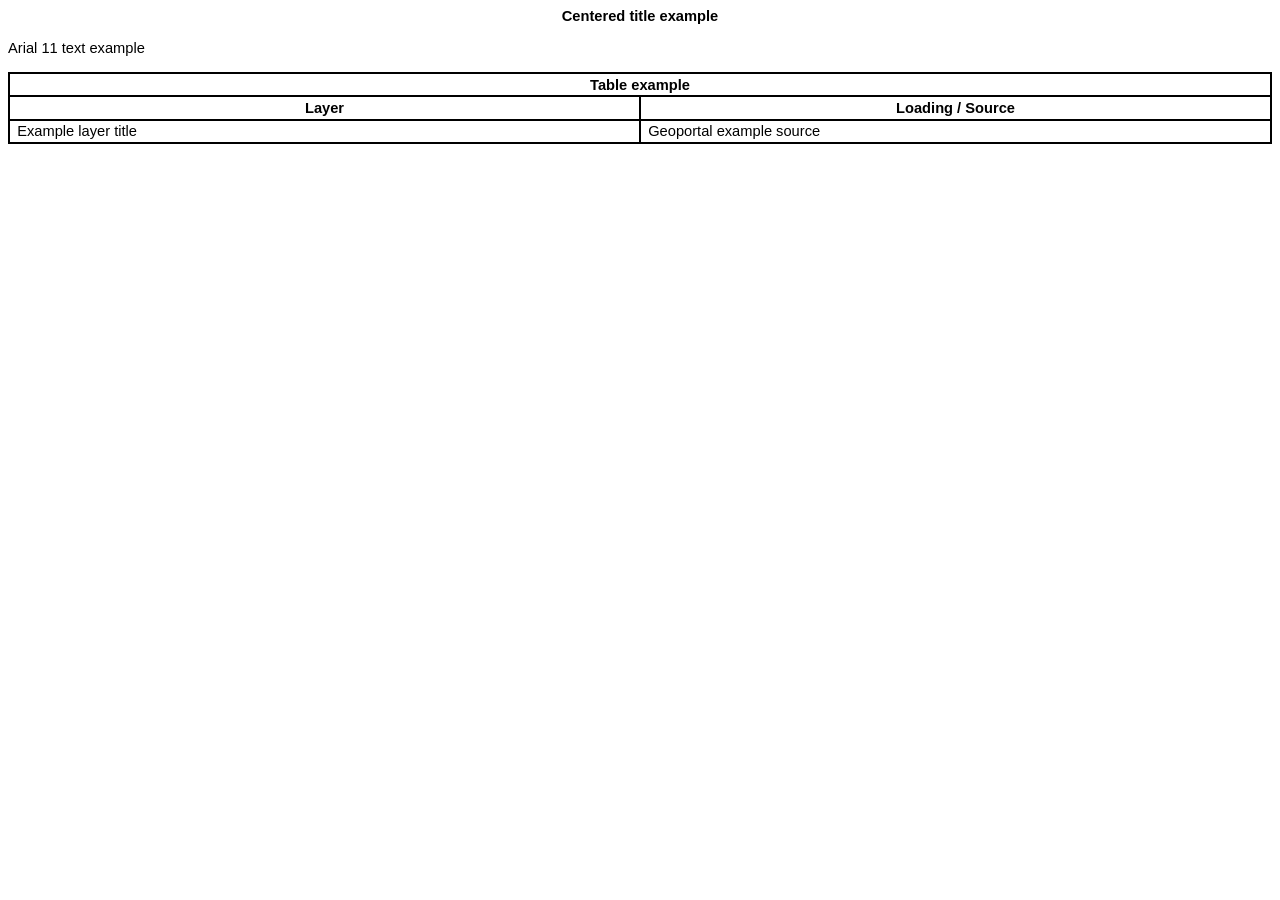
<file: resources/html_sidebar_content/01_SIT.htm>
<html xmlns:v="urn:schemas-microsoft-com:vml"
xmlns:o="urn:schemas-microsoft-com:office:office"
xmlns:w="urn:schemas-microsoft-com:office:word"
xmlns:m="http://schemas.microsoft.com/office/2004/12/omml"
xmlns="http://www.w3.org/TR/REC-html40">

<head>
<meta http-equiv=Content-Type content="text/html; charset=windows-1252">
<meta name=ProgId content=Word.Document>
<meta name=Generator content="Microsoft Word 15">
<meta name=Originator content="Microsoft Word 15">
<link rel=File-List href="01_SIT_file/filelist.xml">
<!--[if gte mso 9]><xml>
 <o:DocumentProperties>
  <o:Author>Utente</o:Author>
  <o:LastAuthor>27988</o:LastAuthor>
  <o:Revision>5</o:Revision>
  <o:TotalTime>19</o:TotalTime>
  <o:Created>2022-03-15T11:21:00Z</o:Created>
  <o:LastSaved>2023-11-07T08:45:00Z</o:LastSaved>
  <o:Pages>1</o:Pages>
  <o:Words>19</o:Words>
  <o:Characters>114</o:Characters>
  <o:Lines>1</o:Lines>
  <o:Paragraphs>1</o:Paragraphs>
  <o:CharactersWithSpaces>132</o:CharactersWithSpaces>
  <o:Version>16.00</o:Version>
 </o:DocumentProperties>
 <o:OfficeDocumentSettings>
  <o:RelyOnVML/>
  <o:AllowPNG/>
 </o:OfficeDocumentSettings>
</xml><![endif]-->
<link rel=themeData href="01_SIT_file/themedata.thmx">
<link rel=colorSchemeMapping href="01_SIT_file/colorschememapping.xml">
<!--[if gte mso 9]><xml>
 <w:WordDocument>
  <w:SpellingState>Clean</w:SpellingState>
  <w:GrammarState>Clean</w:GrammarState>
  <w:TrackMoves>false</w:TrackMoves>
  <w:TrackFormatting/>
  <w:AutoHyphenation/>
  <w:HyphenationZone>14</w:HyphenationZone>
  <w:PunctuationKerning/>
  <w:ValidateAgainstSchemas/>
  <w:SaveIfXMLInvalid>false</w:SaveIfXMLInvalid>
  <w:IgnoreMixedContent>false</w:IgnoreMixedContent>
  <w:AlwaysShowPlaceholderText>false</w:AlwaysShowPlaceholderText>
  <w:DoNotPromoteQF/>
  <w:LidThemeOther>IT</w:LidThemeOther>
  <w:LidThemeAsian>X-NONE</w:LidThemeAsian>
  <w:LidThemeComplexScript>X-NONE</w:LidThemeComplexScript>
  <w:Compatibility>
   <w:BreakWrappedTables/>
   <w:SnapToGridInCell/>
   <w:WrapTextWithPunct/>
   <w:UseAsianBreakRules/>
   <w:DontGrowAutofit/>
   <w:SplitPgBreakAndParaMark/>
   <w:EnableOpenTypeKerning/>
   <w:DontFlipMirrorIndents/>
   <w:OverrideTableStyleHps/>
   <w:UseFELayout/>
  </w:Compatibility>
  <w:DoNotOptimizeForBrowser/>
  <m:mathPr>
   <m:mathFont m:val="Cambria Math"/>
   <m:brkBin m:val="before"/>
   <m:brkBinSub m:val="&#45;-"/>
   <m:smallFrac m:val="off"/>
   <m:dispDef/>
   <m:lMargin m:val="0"/>
   <m:rMargin m:val="0"/>
   <m:defJc m:val="centerGroup"/>
   <m:wrapIndent m:val="1440"/>
   <m:intLim m:val="subSup"/>
   <m:naryLim m:val="undOvr"/>
  </m:mathPr></w:WordDocument>
</xml><![endif]--><!--[if gte mso 9]><xml>
 <w:LatentStyles DefLockedState="false" DefUnhideWhenUsed="false"
  DefSemiHidden="false" DefQFormat="false" DefPriority="99"
  LatentStyleCount="376">
  <w:LsdException Locked="false" Priority="0" QFormat="true" Name="Normal"/>
  <w:LsdException Locked="false" Priority="9" QFormat="true" Name="heading 1"/>
  <w:LsdException Locked="false" Priority="9" SemiHidden="true"
   UnhideWhenUsed="true" QFormat="true" Name="heading 2"/>
  <w:LsdException Locked="false" Priority="9" SemiHidden="true"
   UnhideWhenUsed="true" QFormat="true" Name="heading 3"/>
  <w:LsdException Locked="false" Priority="9" SemiHidden="true"
   UnhideWhenUsed="true" QFormat="true" Name="heading 4"/>
  <w:LsdException Locked="false" Priority="9" SemiHidden="true"
   UnhideWhenUsed="true" QFormat="true" Name="heading 5"/>
  <w:LsdException Locked="false" Priority="9" SemiHidden="true"
   UnhideWhenUsed="true" QFormat="true" Name="heading 6"/>
  <w:LsdException Locked="false" Priority="9" SemiHidden="true"
   UnhideWhenUsed="true" QFormat="true" Name="heading 7"/>
  <w:LsdException Locked="false" Priority="9" SemiHidden="true"
   UnhideWhenUsed="true" QFormat="true" Name="heading 8"/>
  <w:LsdException Locked="false" Priority="9" SemiHidden="true"
   UnhideWhenUsed="true" QFormat="true" Name="heading 9"/>
  <w:LsdException Locked="false" SemiHidden="true" UnhideWhenUsed="true"
   Name="index 1"/>
  <w:LsdException Locked="false" SemiHidden="true" UnhideWhenUsed="true"
   Name="index 2"/>
  <w:LsdException Locked="false" SemiHidden="true" UnhideWhenUsed="true"
   Name="index 3"/>
  <w:LsdException Locked="false" SemiHidden="true" UnhideWhenUsed="true"
   Name="index 4"/>
  <w:LsdException Locked="false" SemiHidden="true" UnhideWhenUsed="true"
   Name="index 5"/>
  <w:LsdException Locked="false" SemiHidden="true" UnhideWhenUsed="true"
   Name="index 6"/>
  <w:LsdException Locked="false" SemiHidden="true" UnhideWhenUsed="true"
   Name="index 7"/>
  <w:LsdException Locked="false" SemiHidden="true" UnhideWhenUsed="true"
   Name="index 8"/>
  <w:LsdException Locked="false" SemiHidden="true" UnhideWhenUsed="true"
   Name="index 9"/>
  <w:LsdException Locked="false" Priority="39" SemiHidden="true"
   UnhideWhenUsed="true" Name="toc 1"/>
  <w:LsdException Locked="false" Priority="39" SemiHidden="true"
   UnhideWhenUsed="true" Name="toc 2"/>
  <w:LsdException Locked="false" Priority="39" SemiHidden="true"
   UnhideWhenUsed="true" Name="toc 3"/>
  <w:LsdException Locked="false" Priority="39" SemiHidden="true"
   UnhideWhenUsed="true" Name="toc 4"/>
  <w:LsdException Locked="false" Priority="39" SemiHidden="true"
   UnhideWhenUsed="true" Name="toc 5"/>
  <w:LsdException Locked="false" Priority="39" SemiHidden="true"
   UnhideWhenUsed="true" Name="toc 6"/>
  <w:LsdException Locked="false" Priority="39" SemiHidden="true"
   UnhideWhenUsed="true" Name="toc 7"/>
  <w:LsdException Locked="false" Priority="39" SemiHidden="true"
   UnhideWhenUsed="true" Name="toc 8"/>
  <w:LsdException Locked="false" Priority="39" SemiHidden="true"
   UnhideWhenUsed="true" Name="toc 9"/>
  <w:LsdException Locked="false" SemiHidden="true" UnhideWhenUsed="true"
   Name="Normal Indent"/>
  <w:LsdException Locked="false" SemiHidden="true" UnhideWhenUsed="true"
   Name="footnote text"/>
  <w:LsdException Locked="false" SemiHidden="true" UnhideWhenUsed="true"
   Name="annotation text"/>
  <w:LsdException Locked="false" SemiHidden="true" UnhideWhenUsed="true"
   Name="header"/>
  <w:LsdException Locked="false" SemiHidden="true" UnhideWhenUsed="true"
   Name="footer"/>
  <w:LsdException Locked="false" SemiHidden="true" UnhideWhenUsed="true"
   Name="index heading"/>
  <w:LsdException Locked="false" Priority="35" SemiHidden="true"
   UnhideWhenUsed="true" QFormat="true" Name="caption"/>
  <w:LsdException Locked="false" SemiHidden="true" UnhideWhenUsed="true"
   Name="table of figures"/>
  <w:LsdException Locked="false" SemiHidden="true" UnhideWhenUsed="true"
   Name="envelope address"/>
  <w:LsdException Locked="false" SemiHidden="true" UnhideWhenUsed="true"
   Name="envelope return"/>
  <w:LsdException Locked="false" SemiHidden="true" UnhideWhenUsed="true"
   Name="footnote reference"/>
  <w:LsdException Locked="false" SemiHidden="true" UnhideWhenUsed="true"
   Name="annotation reference"/>
  <w:LsdException Locked="false" SemiHidden="true" UnhideWhenUsed="true"
   Name="line number"/>
  <w:LsdException Locked="false" SemiHidden="true" UnhideWhenUsed="true"
   Name="page number"/>
  <w:LsdException Locked="false" SemiHidden="true" UnhideWhenUsed="true"
   Name="endnote reference"/>
  <w:LsdException Locked="false" SemiHidden="true" UnhideWhenUsed="true"
   Name="endnote text"/>
  <w:LsdException Locked="false" SemiHidden="true" UnhideWhenUsed="true"
   Name="table of authorities"/>
  <w:LsdException Locked="false" SemiHidden="true" UnhideWhenUsed="true"
   Name="macro"/>
  <w:LsdException Locked="false" SemiHidden="true" UnhideWhenUsed="true"
   Name="toa heading"/>
  <w:LsdException Locked="false" SemiHidden="true" UnhideWhenUsed="true"
   Name="List"/>
  <w:LsdException Locked="false" SemiHidden="true" UnhideWhenUsed="true"
   Name="List Bullet"/>
  <w:LsdException Locked="false" SemiHidden="true" UnhideWhenUsed="true"
   Name="List Number"/>
  <w:LsdException Locked="false" SemiHidden="true" UnhideWhenUsed="true"
   Name="List 2"/>
  <w:LsdException Locked="false" SemiHidden="true" UnhideWhenUsed="true"
   Name="List 3"/>
  <w:LsdException Locked="false" SemiHidden="true" UnhideWhenUsed="true"
   Name="List 4"/>
  <w:LsdException Locked="false" SemiHidden="true" UnhideWhenUsed="true"
   Name="List 5"/>
  <w:LsdException Locked="false" SemiHidden="true" UnhideWhenUsed="true"
   Name="List Bullet 2"/>
  <w:LsdException Locked="false" SemiHidden="true" UnhideWhenUsed="true"
   Name="List Bullet 3"/>
  <w:LsdException Locked="false" SemiHidden="true" UnhideWhenUsed="true"
   Name="List Bullet 4"/>
  <w:LsdException Locked="false" SemiHidden="true" UnhideWhenUsed="true"
   Name="List Bullet 5"/>
  <w:LsdException Locked="false" SemiHidden="true" UnhideWhenUsed="true"
   Name="List Number 2"/>
  <w:LsdException Locked="false" SemiHidden="true" UnhideWhenUsed="true"
   Name="List Number 3"/>
  <w:LsdException Locked="false" SemiHidden="true" UnhideWhenUsed="true"
   Name="List Number 4"/>
  <w:LsdException Locked="false" SemiHidden="true" UnhideWhenUsed="true"
   Name="List Number 5"/>
  <w:LsdException Locked="false" Priority="10" QFormat="true" Name="Title"/>
  <w:LsdException Locked="false" SemiHidden="true" UnhideWhenUsed="true"
   Name="Closing"/>
  <w:LsdException Locked="false" SemiHidden="true" UnhideWhenUsed="true"
   Name="Signature"/>
  <w:LsdException Locked="false" Priority="1" SemiHidden="true"
   UnhideWhenUsed="true" Name="Default Paragraph Font"/>
  <w:LsdException Locked="false" SemiHidden="true" UnhideWhenUsed="true"
   Name="Body Text"/>
  <w:LsdException Locked="false" SemiHidden="true" UnhideWhenUsed="true"
   Name="Body Text Indent"/>
  <w:LsdException Locked="false" SemiHidden="true" UnhideWhenUsed="true"
   Name="List Continue"/>
  <w:LsdException Locked="false" SemiHidden="true" UnhideWhenUsed="true"
   Name="List Continue 2"/>
  <w:LsdException Locked="false" SemiHidden="true" UnhideWhenUsed="true"
   Name="List Continue 3"/>
  <w:LsdException Locked="false" SemiHidden="true" UnhideWhenUsed="true"
   Name="List Continue 4"/>
  <w:LsdException Locked="false" SemiHidden="true" UnhideWhenUsed="true"
   Name="List Continue 5"/>
  <w:LsdException Locked="false" SemiHidden="true" UnhideWhenUsed="true"
   Name="Message Header"/>
  <w:LsdException Locked="false" Priority="11" QFormat="true" Name="Subtitle"/>
  <w:LsdException Locked="false" SemiHidden="true" UnhideWhenUsed="true"
   Name="Salutation"/>
  <w:LsdException Locked="false" SemiHidden="true" UnhideWhenUsed="true"
   Name="Date"/>
  <w:LsdException Locked="false" SemiHidden="true" UnhideWhenUsed="true"
   Name="Body Text First Indent"/>
  <w:LsdException Locked="false" SemiHidden="true" UnhideWhenUsed="true"
   Name="Body Text First Indent 2"/>
  <w:LsdException Locked="false" SemiHidden="true" UnhideWhenUsed="true"
   Name="Note Heading"/>
  <w:LsdException Locked="false" SemiHidden="true" UnhideWhenUsed="true"
   Name="Body Text 2"/>
  <w:LsdException Locked="false" SemiHidden="true" UnhideWhenUsed="true"
   Name="Body Text 3"/>
  <w:LsdException Locked="false" SemiHidden="true" UnhideWhenUsed="true"
   Name="Body Text Indent 2"/>
  <w:LsdException Locked="false" SemiHidden="true" UnhideWhenUsed="true"
   Name="Body Text Indent 3"/>
  <w:LsdException Locked="false" SemiHidden="true" UnhideWhenUsed="true"
   Name="Block Text"/>
  <w:LsdException Locked="false" SemiHidden="true" UnhideWhenUsed="true"
   Name="Hyperlink"/>
  <w:LsdException Locked="false" SemiHidden="true" UnhideWhenUsed="true"
   Name="FollowedHyperlink"/>
  <w:LsdException Locked="false" Priority="22" QFormat="true" Name="Strong"/>
  <w:LsdException Locked="false" Priority="20" QFormat="true" Name="Emphasis"/>
  <w:LsdException Locked="false" SemiHidden="true" UnhideWhenUsed="true"
   Name="Document Map"/>
  <w:LsdException Locked="false" SemiHidden="true" UnhideWhenUsed="true"
   Name="Plain Text"/>
  <w:LsdException Locked="false" SemiHidden="true" UnhideWhenUsed="true"
   Name="E-mail Signature"/>
  <w:LsdException Locked="false" SemiHidden="true" UnhideWhenUsed="true"
   Name="HTML Top of Form"/>
  <w:LsdException Locked="false" SemiHidden="true" UnhideWhenUsed="true"
   Name="HTML Bottom of Form"/>
  <w:LsdException Locked="false" SemiHidden="true" UnhideWhenUsed="true"
   Name="Normal (Web)"/>
  <w:LsdException Locked="false" SemiHidden="true" UnhideWhenUsed="true"
   Name="HTML Acronym"/>
  <w:LsdException Locked="false" SemiHidden="true" UnhideWhenUsed="true"
   Name="HTML Address"/>
  <w:LsdException Locked="false" SemiHidden="true" UnhideWhenUsed="true"
   Name="HTML Cite"/>
  <w:LsdException Locked="false" SemiHidden="true" UnhideWhenUsed="true"
   Name="HTML Code"/>
  <w:LsdException Locked="false" SemiHidden="true" UnhideWhenUsed="true"
   Name="HTML Definition"/>
  <w:LsdException Locked="false" SemiHidden="true" UnhideWhenUsed="true"
   Name="HTML Keyboard"/>
  <w:LsdException Locked="false" SemiHidden="true" UnhideWhenUsed="true"
   Name="HTML Preformatted"/>
  <w:LsdException Locked="false" SemiHidden="true" UnhideWhenUsed="true"
   Name="HTML Sample"/>
  <w:LsdException Locked="false" SemiHidden="true" UnhideWhenUsed="true"
   Name="HTML Typewriter"/>
  <w:LsdException Locked="false" SemiHidden="true" UnhideWhenUsed="true"
   Name="HTML Variable"/>
  <w:LsdException Locked="false" SemiHidden="true" UnhideWhenUsed="true"
   Name="Normal Table"/>
  <w:LsdException Locked="false" SemiHidden="true" UnhideWhenUsed="true"
   Name="annotation subject"/>
  <w:LsdException Locked="false" SemiHidden="true" UnhideWhenUsed="true"
   Name="No List"/>
  <w:LsdException Locked="false" SemiHidden="true" UnhideWhenUsed="true"
   Name="Outline List 1"/>
  <w:LsdException Locked="false" SemiHidden="true" UnhideWhenUsed="true"
   Name="Outline List 2"/>
  <w:LsdException Locked="false" SemiHidden="true" UnhideWhenUsed="true"
   Name="Outline List 3"/>
  <w:LsdException Locked="false" SemiHidden="true" UnhideWhenUsed="true"
   Name="Table Simple 1"/>
  <w:LsdException Locked="false" SemiHidden="true" UnhideWhenUsed="true"
   Name="Table Simple 2"/>
  <w:LsdException Locked="false" SemiHidden="true" UnhideWhenUsed="true"
   Name="Table Simple 3"/>
  <w:LsdException Locked="false" SemiHidden="true" UnhideWhenUsed="true"
   Name="Table Classic 1"/>
  <w:LsdException Locked="false" SemiHidden="true" UnhideWhenUsed="true"
   Name="Table Classic 2"/>
  <w:LsdException Locked="false" SemiHidden="true" UnhideWhenUsed="true"
   Name="Table Classic 3"/>
  <w:LsdException Locked="false" SemiHidden="true" UnhideWhenUsed="true"
   Name="Table Classic 4"/>
  <w:LsdException Locked="false" SemiHidden="true" UnhideWhenUsed="true"
   Name="Table Colorful 1"/>
  <w:LsdException Locked="false" SemiHidden="true" UnhideWhenUsed="true"
   Name="Table Colorful 2"/>
  <w:LsdException Locked="false" SemiHidden="true" UnhideWhenUsed="true"
   Name="Table Colorful 3"/>
  <w:LsdException Locked="false" SemiHidden="true" UnhideWhenUsed="true"
   Name="Table Columns 1"/>
  <w:LsdException Locked="false" SemiHidden="true" UnhideWhenUsed="true"
   Name="Table Columns 2"/>
  <w:LsdException Locked="false" SemiHidden="true" UnhideWhenUsed="true"
   Name="Table Columns 3"/>
  <w:LsdException Locked="false" SemiHidden="true" UnhideWhenUsed="true"
   Name="Table Columns 4"/>
  <w:LsdException Locked="false" SemiHidden="true" UnhideWhenUsed="true"
   Name="Table Columns 5"/>
  <w:LsdException Locked="false" SemiHidden="true" UnhideWhenUsed="true"
   Name="Table Grid 1"/>
  <w:LsdException Locked="false" SemiHidden="true" UnhideWhenUsed="true"
   Name="Table Grid 2"/>
  <w:LsdException Locked="false" SemiHidden="true" UnhideWhenUsed="true"
   Name="Table Grid 3"/>
  <w:LsdException Locked="false" SemiHidden="true" UnhideWhenUsed="true"
   Name="Table Grid 4"/>
  <w:LsdException Locked="false" SemiHidden="true" UnhideWhenUsed="true"
   Name="Table Grid 5"/>
  <w:LsdException Locked="false" SemiHidden="true" UnhideWhenUsed="true"
   Name="Table Grid 6"/>
  <w:LsdException Locked="false" SemiHidden="true" UnhideWhenUsed="true"
   Name="Table Grid 7"/>
  <w:LsdException Locked="false" SemiHidden="true" UnhideWhenUsed="true"
   Name="Table Grid 8"/>
  <w:LsdException Locked="false" SemiHidden="true" UnhideWhenUsed="true"
   Name="Table List 1"/>
  <w:LsdException Locked="false" SemiHidden="true" UnhideWhenUsed="true"
   Name="Table List 2"/>
  <w:LsdException Locked="false" SemiHidden="true" UnhideWhenUsed="true"
   Name="Table List 3"/>
  <w:LsdException Locked="false" SemiHidden="true" UnhideWhenUsed="true"
   Name="Table List 4"/>
  <w:LsdException Locked="false" SemiHidden="true" UnhideWhenUsed="true"
   Name="Table List 5"/>
  <w:LsdException Locked="false" SemiHidden="true" UnhideWhenUsed="true"
   Name="Table List 6"/>
  <w:LsdException Locked="false" SemiHidden="true" UnhideWhenUsed="true"
   Name="Table List 7"/>
  <w:LsdException Locked="false" SemiHidden="true" UnhideWhenUsed="true"
   Name="Table List 8"/>
  <w:LsdException Locked="false" SemiHidden="true" UnhideWhenUsed="true"
   Name="Table 3D effects 1"/>
  <w:LsdException Locked="false" SemiHidden="true" UnhideWhenUsed="true"
   Name="Table 3D effects 2"/>
  <w:LsdException Locked="false" SemiHidden="true" UnhideWhenUsed="true"
   Name="Table 3D effects 3"/>
  <w:LsdException Locked="false" SemiHidden="true" UnhideWhenUsed="true"
   Name="Table Contemporary"/>
  <w:LsdException Locked="false" SemiHidden="true" UnhideWhenUsed="true"
   Name="Table Elegant"/>
  <w:LsdException Locked="false" SemiHidden="true" UnhideWhenUsed="true"
   Name="Table Professional"/>
  <w:LsdException Locked="false" SemiHidden="true" UnhideWhenUsed="true"
   Name="Table Subtle 1"/>
  <w:LsdException Locked="false" SemiHidden="true" UnhideWhenUsed="true"
   Name="Table Subtle 2"/>
  <w:LsdException Locked="false" SemiHidden="true" UnhideWhenUsed="true"
   Name="Table Web 1"/>
  <w:LsdException Locked="false" SemiHidden="true" UnhideWhenUsed="true"
   Name="Table Web 2"/>
  <w:LsdException Locked="false" SemiHidden="true" UnhideWhenUsed="true"
   Name="Table Web 3"/>
  <w:LsdException Locked="false" SemiHidden="true" UnhideWhenUsed="true"
   Name="Balloon Text"/>
  <w:LsdException Locked="false" Priority="39" Name="Table Grid"/>
  <w:LsdException Locked="false" SemiHidden="true" UnhideWhenUsed="true"
   Name="Table Theme"/>
  <w:LsdException Locked="false" SemiHidden="true" Name="Placeholder Text"/>
  <w:LsdException Locked="false" Priority="1" QFormat="true" Name="No Spacing"/>
  <w:LsdException Locked="false" Priority="60" Name="Light Shading"/>
  <w:LsdException Locked="false" Priority="61" Name="Light List"/>
  <w:LsdException Locked="false" Priority="62" Name="Light Grid"/>
  <w:LsdException Locked="false" Priority="63" Name="Medium Shading 1"/>
  <w:LsdException Locked="false" Priority="64" Name="Medium Shading 2"/>
  <w:LsdException Locked="false" Priority="65" Name="Medium List 1"/>
  <w:LsdException Locked="false" Priority="66" Name="Medium List 2"/>
  <w:LsdException Locked="false" Priority="67" Name="Medium Grid 1"/>
  <w:LsdException Locked="false" Priority="68" Name="Medium Grid 2"/>
  <w:LsdException Locked="false" Priority="69" Name="Medium Grid 3"/>
  <w:LsdException Locked="false" Priority="70" Name="Dark List"/>
  <w:LsdException Locked="false" Priority="71" Name="Colorful Shading"/>
  <w:LsdException Locked="false" Priority="72" Name="Colorful List"/>
  <w:LsdException Locked="false" Priority="73" Name="Colorful Grid"/>
  <w:LsdException Locked="false" Priority="60" Name="Light Shading Accent 1"/>
  <w:LsdException Locked="false" Priority="61" Name="Light List Accent 1"/>
  <w:LsdException Locked="false" Priority="62" Name="Light Grid Accent 1"/>
  <w:LsdException Locked="false" Priority="63" Name="Medium Shading 1 Accent 1"/>
  <w:LsdException Locked="false" Priority="64" Name="Medium Shading 2 Accent 1"/>
  <w:LsdException Locked="false" Priority="65" Name="Medium List 1 Accent 1"/>
  <w:LsdException Locked="false" SemiHidden="true" Name="Revision"/>
  <w:LsdException Locked="false" Priority="34" QFormat="true"
   Name="List Paragraph"/>
  <w:LsdException Locked="false" Priority="29" QFormat="true" Name="Quote"/>
  <w:LsdException Locked="false" Priority="30" QFormat="true"
   Name="Intense Quote"/>
  <w:LsdException Locked="false" Priority="66" Name="Medium List 2 Accent 1"/>
  <w:LsdException Locked="false" Priority="67" Name="Medium Grid 1 Accent 1"/>
  <w:LsdException Locked="false" Priority="68" Name="Medium Grid 2 Accent 1"/>
  <w:LsdException Locked="false" Priority="69" Name="Medium Grid 3 Accent 1"/>
  <w:LsdException Locked="false" Priority="70" Name="Dark List Accent 1"/>
  <w:LsdException Locked="false" Priority="71" Name="Colorful Shading Accent 1"/>
  <w:LsdException Locked="false" Priority="72" Name="Colorful List Accent 1"/>
  <w:LsdException Locked="false" Priority="73" Name="Colorful Grid Accent 1"/>
  <w:LsdException Locked="false" Priority="60" Name="Light Shading Accent 2"/>
  <w:LsdException Locked="false" Priority="61" Name="Light List Accent 2"/>
  <w:LsdException Locked="false" Priority="62" Name="Light Grid Accent 2"/>
  <w:LsdException Locked="false" Priority="63" Name="Medium Shading 1 Accent 2"/>
  <w:LsdException Locked="false" Priority="64" Name="Medium Shading 2 Accent 2"/>
  <w:LsdException Locked="false" Priority="65" Name="Medium List 1 Accent 2"/>
  <w:LsdException Locked="false" Priority="66" Name="Medium List 2 Accent 2"/>
  <w:LsdException Locked="false" Priority="67" Name="Medium Grid 1 Accent 2"/>
  <w:LsdException Locked="false" Priority="68" Name="Medium Grid 2 Accent 2"/>
  <w:LsdException Locked="false" Priority="69" Name="Medium Grid 3 Accent 2"/>
  <w:LsdException Locked="false" Priority="70" Name="Dark List Accent 2"/>
  <w:LsdException Locked="false" Priority="71" Name="Colorful Shading Accent 2"/>
  <w:LsdException Locked="false" Priority="72" Name="Colorful List Accent 2"/>
  <w:LsdException Locked="false" Priority="73" Name="Colorful Grid Accent 2"/>
  <w:LsdException Locked="false" Priority="60" Name="Light Shading Accent 3"/>
  <w:LsdException Locked="false" Priority="61" Name="Light List Accent 3"/>
  <w:LsdException Locked="false" Priority="62" Name="Light Grid Accent 3"/>
  <w:LsdException Locked="false" Priority="63" Name="Medium Shading 1 Accent 3"/>
  <w:LsdException Locked="false" Priority="64" Name="Medium Shading 2 Accent 3"/>
  <w:LsdException Locked="false" Priority="65" Name="Medium List 1 Accent 3"/>
  <w:LsdException Locked="false" Priority="66" Name="Medium List 2 Accent 3"/>
  <w:LsdException Locked="false" Priority="67" Name="Medium Grid 1 Accent 3"/>
  <w:LsdException Locked="false" Priority="68" Name="Medium Grid 2 Accent 3"/>
  <w:LsdException Locked="false" Priority="69" Name="Medium Grid 3 Accent 3"/>
  <w:LsdException Locked="false" Priority="70" Name="Dark List Accent 3"/>
  <w:LsdException Locked="false" Priority="71" Name="Colorful Shading Accent 3"/>
  <w:LsdException Locked="false" Priority="72" Name="Colorful List Accent 3"/>
  <w:LsdException Locked="false" Priority="73" Name="Colorful Grid Accent 3"/>
  <w:LsdException Locked="false" Priority="60" Name="Light Shading Accent 4"/>
  <w:LsdException Locked="false" Priority="61" Name="Light List Accent 4"/>
  <w:LsdException Locked="false" Priority="62" Name="Light Grid Accent 4"/>
  <w:LsdException Locked="false" Priority="63" Name="Medium Shading 1 Accent 4"/>
  <w:LsdException Locked="false" Priority="64" Name="Medium Shading 2 Accent 4"/>
  <w:LsdException Locked="false" Priority="65" Name="Medium List 1 Accent 4"/>
  <w:LsdException Locked="false" Priority="66" Name="Medium List 2 Accent 4"/>
  <w:LsdException Locked="false" Priority="67" Name="Medium Grid 1 Accent 4"/>
  <w:LsdException Locked="false" Priority="68" Name="Medium Grid 2 Accent 4"/>
  <w:LsdException Locked="false" Priority="69" Name="Medium Grid 3 Accent 4"/>
  <w:LsdException Locked="false" Priority="70" Name="Dark List Accent 4"/>
  <w:LsdException Locked="false" Priority="71" Name="Colorful Shading Accent 4"/>
  <w:LsdException Locked="false" Priority="72" Name="Colorful List Accent 4"/>
  <w:LsdException Locked="false" Priority="73" Name="Colorful Grid Accent 4"/>
  <w:LsdException Locked="false" Priority="60" Name="Light Shading Accent 5"/>
  <w:LsdException Locked="false" Priority="61" Name="Light List Accent 5"/>
  <w:LsdException Locked="false" Priority="62" Name="Light Grid Accent 5"/>
  <w:LsdException Locked="false" Priority="63" Name="Medium Shading 1 Accent 5"/>
  <w:LsdException Locked="false" Priority="64" Name="Medium Shading 2 Accent 5"/>
  <w:LsdException Locked="false" Priority="65" Name="Medium List 1 Accent 5"/>
  <w:LsdException Locked="false" Priority="66" Name="Medium List 2 Accent 5"/>
  <w:LsdException Locked="false" Priority="67" Name="Medium Grid 1 Accent 5"/>
  <w:LsdException Locked="false" Priority="68" Name="Medium Grid 2 Accent 5"/>
  <w:LsdException Locked="false" Priority="69" Name="Medium Grid 3 Accent 5"/>
  <w:LsdException Locked="false" Priority="70" Name="Dark List Accent 5"/>
  <w:LsdException Locked="false" Priority="71" Name="Colorful Shading Accent 5"/>
  <w:LsdException Locked="false" Priority="72" Name="Colorful List Accent 5"/>
  <w:LsdException Locked="false" Priority="73" Name="Colorful Grid Accent 5"/>
  <w:LsdException Locked="false" Priority="60" Name="Light Shading Accent 6"/>
  <w:LsdException Locked="false" Priority="61" Name="Light List Accent 6"/>
  <w:LsdException Locked="false" Priority="62" Name="Light Grid Accent 6"/>
  <w:LsdException Locked="false" Priority="63" Name="Medium Shading 1 Accent 6"/>
  <w:LsdException Locked="false" Priority="64" Name="Medium Shading 2 Accent 6"/>
  <w:LsdException Locked="false" Priority="65" Name="Medium List 1 Accent 6"/>
  <w:LsdException Locked="false" Priority="66" Name="Medium List 2 Accent 6"/>
  <w:LsdException Locked="false" Priority="67" Name="Medium Grid 1 Accent 6"/>
  <w:LsdException Locked="false" Priority="68" Name="Medium Grid 2 Accent 6"/>
  <w:LsdException Locked="false" Priority="69" Name="Medium Grid 3 Accent 6"/>
  <w:LsdException Locked="false" Priority="70" Name="Dark List Accent 6"/>
  <w:LsdException Locked="false" Priority="71" Name="Colorful Shading Accent 6"/>
  <w:LsdException Locked="false" Priority="72" Name="Colorful List Accent 6"/>
  <w:LsdException Locked="false" Priority="73" Name="Colorful Grid Accent 6"/>
  <w:LsdException Locked="false" Priority="19" QFormat="true"
   Name="Subtle Emphasis"/>
  <w:LsdException Locked="false" Priority="21" QFormat="true"
   Name="Intense Emphasis"/>
  <w:LsdException Locked="false" Priority="31" QFormat="true"
   Name="Subtle Reference"/>
  <w:LsdException Locked="false" Priority="32" QFormat="true"
   Name="Intense Reference"/>
  <w:LsdException Locked="false" Priority="33" QFormat="true" Name="Book Title"/>
  <w:LsdException Locked="false" Priority="37" SemiHidden="true"
   UnhideWhenUsed="true" Name="Bibliography"/>
  <w:LsdException Locked="false" Priority="39" SemiHidden="true"
   UnhideWhenUsed="true" QFormat="true" Name="TOC Heading"/>
  <w:LsdException Locked="false" Priority="41" Name="Plain Table 1"/>
  <w:LsdException Locked="false" Priority="42" Name="Plain Table 2"/>
  <w:LsdException Locked="false" Priority="43" Name="Plain Table 3"/>
  <w:LsdException Locked="false" Priority="44" Name="Plain Table 4"/>
  <w:LsdException Locked="false" Priority="45" Name="Plain Table 5"/>
  <w:LsdException Locked="false" Priority="40" Name="Grid Table Light"/>
  <w:LsdException Locked="false" Priority="46" Name="Grid Table 1 Light"/>
  <w:LsdException Locked="false" Priority="47" Name="Grid Table 2"/>
  <w:LsdException Locked="false" Priority="48" Name="Grid Table 3"/>
  <w:LsdException Locked="false" Priority="49" Name="Grid Table 4"/>
  <w:LsdException Locked="false" Priority="50" Name="Grid Table 5 Dark"/>
  <w:LsdException Locked="false" Priority="51" Name="Grid Table 6 Colorful"/>
  <w:LsdException Locked="false" Priority="52" Name="Grid Table 7 Colorful"/>
  <w:LsdException Locked="false" Priority="46"
   Name="Grid Table 1 Light Accent 1"/>
  <w:LsdException Locked="false" Priority="47" Name="Grid Table 2 Accent 1"/>
  <w:LsdException Locked="false" Priority="48" Name="Grid Table 3 Accent 1"/>
  <w:LsdException Locked="false" Priority="49" Name="Grid Table 4 Accent 1"/>
  <w:LsdException Locked="false" Priority="50" Name="Grid Table 5 Dark Accent 1"/>
  <w:LsdException Locked="false" Priority="51"
   Name="Grid Table 6 Colorful Accent 1"/>
  <w:LsdException Locked="false" Priority="52"
   Name="Grid Table 7 Colorful Accent 1"/>
  <w:LsdException Locked="false" Priority="46"
   Name="Grid Table 1 Light Accent 2"/>
  <w:LsdException Locked="false" Priority="47" Name="Grid Table 2 Accent 2"/>
  <w:LsdException Locked="false" Priority="48" Name="Grid Table 3 Accent 2"/>
  <w:LsdException Locked="false" Priority="49" Name="Grid Table 4 Accent 2"/>
  <w:LsdException Locked="false" Priority="50" Name="Grid Table 5 Dark Accent 2"/>
  <w:LsdException Locked="false" Priority="51"
   Name="Grid Table 6 Colorful Accent 2"/>
  <w:LsdException Locked="false" Priority="52"
   Name="Grid Table 7 Colorful Accent 2"/>
  <w:LsdException Locked="false" Priority="46"
   Name="Grid Table 1 Light Accent 3"/>
  <w:LsdException Locked="false" Priority="47" Name="Grid Table 2 Accent 3"/>
  <w:LsdException Locked="false" Priority="48" Name="Grid Table 3 Accent 3"/>
  <w:LsdException Locked="false" Priority="49" Name="Grid Table 4 Accent 3"/>
  <w:LsdException Locked="false" Priority="50" Name="Grid Table 5 Dark Accent 3"/>
  <w:LsdException Locked="false" Priority="51"
   Name="Grid Table 6 Colorful Accent 3"/>
  <w:LsdException Locked="false" Priority="52"
   Name="Grid Table 7 Colorful Accent 3"/>
  <w:LsdException Locked="false" Priority="46"
   Name="Grid Table 1 Light Accent 4"/>
  <w:LsdException Locked="false" Priority="47" Name="Grid Table 2 Accent 4"/>
  <w:LsdException Locked="false" Priority="48" Name="Grid Table 3 Accent 4"/>
  <w:LsdException Locked="false" Priority="49" Name="Grid Table 4 Accent 4"/>
  <w:LsdException Locked="false" Priority="50" Name="Grid Table 5 Dark Accent 4"/>
  <w:LsdException Locked="false" Priority="51"
   Name="Grid Table 6 Colorful Accent 4"/>
  <w:LsdException Locked="false" Priority="52"
   Name="Grid Table 7 Colorful Accent 4"/>
  <w:LsdException Locked="false" Priority="46"
   Name="Grid Table 1 Light Accent 5"/>
  <w:LsdException Locked="false" Priority="47" Name="Grid Table 2 Accent 5"/>
  <w:LsdException Locked="false" Priority="48" Name="Grid Table 3 Accent 5"/>
  <w:LsdException Locked="false" Priority="49" Name="Grid Table 4 Accent 5"/>
  <w:LsdException Locked="false" Priority="50" Name="Grid Table 5 Dark Accent 5"/>
  <w:LsdException Locked="false" Priority="51"
   Name="Grid Table 6 Colorful Accent 5"/>
  <w:LsdException Locked="false" Priority="52"
   Name="Grid Table 7 Colorful Accent 5"/>
  <w:LsdException Locked="false" Priority="46"
   Name="Grid Table 1 Light Accent 6"/>
  <w:LsdException Locked="false" Priority="47" Name="Grid Table 2 Accent 6"/>
  <w:LsdException Locked="false" Priority="48" Name="Grid Table 3 Accent 6"/>
  <w:LsdException Locked="false" Priority="49" Name="Grid Table 4 Accent 6"/>
  <w:LsdException Locked="false" Priority="50" Name="Grid Table 5 Dark Accent 6"/>
  <w:LsdException Locked="false" Priority="51"
   Name="Grid Table 6 Colorful Accent 6"/>
  <w:LsdException Locked="false" Priority="52"
   Name="Grid Table 7 Colorful Accent 6"/>
  <w:LsdException Locked="false" Priority="46" Name="List Table 1 Light"/>
  <w:LsdException Locked="false" Priority="47" Name="List Table 2"/>
  <w:LsdException Locked="false" Priority="48" Name="List Table 3"/>
  <w:LsdException Locked="false" Priority="49" Name="List Table 4"/>
  <w:LsdException Locked="false" Priority="50" Name="List Table 5 Dark"/>
  <w:LsdException Locked="false" Priority="51" Name="List Table 6 Colorful"/>
  <w:LsdException Locked="false" Priority="52" Name="List Table 7 Colorful"/>
  <w:LsdException Locked="false" Priority="46"
   Name="List Table 1 Light Accent 1"/>
  <w:LsdException Locked="false" Priority="47" Name="List Table 2 Accent 1"/>
  <w:LsdException Locked="false" Priority="48" Name="List Table 3 Accent 1"/>
  <w:LsdException Locked="false" Priority="49" Name="List Table 4 Accent 1"/>
  <w:LsdException Locked="false" Priority="50" Name="List Table 5 Dark Accent 1"/>
  <w:LsdException Locked="false" Priority="51"
   Name="List Table 6 Colorful Accent 1"/>
  <w:LsdException Locked="false" Priority="52"
   Name="List Table 7 Colorful Accent 1"/>
  <w:LsdException Locked="false" Priority="46"
   Name="List Table 1 Light Accent 2"/>
  <w:LsdException Locked="false" Priority="47" Name="List Table 2 Accent 2"/>
  <w:LsdException Locked="false" Priority="48" Name="List Table 3 Accent 2"/>
  <w:LsdException Locked="false" Priority="49" Name="List Table 4 Accent 2"/>
  <w:LsdException Locked="false" Priority="50" Name="List Table 5 Dark Accent 2"/>
  <w:LsdException Locked="false" Priority="51"
   Name="List Table 6 Colorful Accent 2"/>
  <w:LsdException Locked="false" Priority="52"
   Name="List Table 7 Colorful Accent 2"/>
  <w:LsdException Locked="false" Priority="46"
   Name="List Table 1 Light Accent 3"/>
  <w:LsdException Locked="false" Priority="47" Name="List Table 2 Accent 3"/>
  <w:LsdException Locked="false" Priority="48" Name="List Table 3 Accent 3"/>
  <w:LsdException Locked="false" Priority="49" Name="List Table 4 Accent 3"/>
  <w:LsdException Locked="false" Priority="50" Name="List Table 5 Dark Accent 3"/>
  <w:LsdException Locked="false" Priority="51"
   Name="List Table 6 Colorful Accent 3"/>
  <w:LsdException Locked="false" Priority="52"
   Name="List Table 7 Colorful Accent 3"/>
  <w:LsdException Locked="false" Priority="46"
   Name="List Table 1 Light Accent 4"/>
  <w:LsdException Locked="false" Priority="47" Name="List Table 2 Accent 4"/>
  <w:LsdException Locked="false" Priority="48" Name="List Table 3 Accent 4"/>
  <w:LsdException Locked="false" Priority="49" Name="List Table 4 Accent 4"/>
  <w:LsdException Locked="false" Priority="50" Name="List Table 5 Dark Accent 4"/>
  <w:LsdException Locked="false" Priority="51"
   Name="List Table 6 Colorful Accent 4"/>
  <w:LsdException Locked="false" Priority="52"
   Name="List Table 7 Colorful Accent 4"/>
  <w:LsdException Locked="false" Priority="46"
   Name="List Table 1 Light Accent 5"/>
  <w:LsdException Locked="false" Priority="47" Name="List Table 2 Accent 5"/>
  <w:LsdException Locked="false" Priority="48" Name="List Table 3 Accent 5"/>
  <w:LsdException Locked="false" Priority="49" Name="List Table 4 Accent 5"/>
  <w:LsdException Locked="false" Priority="50" Name="List Table 5 Dark Accent 5"/>
  <w:LsdException Locked="false" Priority="51"
   Name="List Table 6 Colorful Accent 5"/>
  <w:LsdException Locked="false" Priority="52"
   Name="List Table 7 Colorful Accent 5"/>
  <w:LsdException Locked="false" Priority="46"
   Name="List Table 1 Light Accent 6"/>
  <w:LsdException Locked="false" Priority="47" Name="List Table 2 Accent 6"/>
  <w:LsdException Locked="false" Priority="48" Name="List Table 3 Accent 6"/>
  <w:LsdException Locked="false" Priority="49" Name="List Table 4 Accent 6"/>
  <w:LsdException Locked="false" Priority="50" Name="List Table 5 Dark Accent 6"/>
  <w:LsdException Locked="false" Priority="51"
   Name="List Table 6 Colorful Accent 6"/>
  <w:LsdException Locked="false" Priority="52"
   Name="List Table 7 Colorful Accent 6"/>
  <w:LsdException Locked="false" SemiHidden="true" UnhideWhenUsed="true"
   Name="Mention"/>
  <w:LsdException Locked="false" SemiHidden="true" UnhideWhenUsed="true"
   Name="Smart Hyperlink"/>
  <w:LsdException Locked="false" SemiHidden="true" UnhideWhenUsed="true"
   Name="Hashtag"/>
  <w:LsdException Locked="false" SemiHidden="true" UnhideWhenUsed="true"
   Name="Unresolved Mention"/>
  <w:LsdException Locked="false" SemiHidden="true" UnhideWhenUsed="true"
   Name="Smart Link"/>
 </w:LatentStyles>
</xml><![endif]-->
<style>
<!--
 /* Font Definitions */
 @font-face
	{font-family:SimSun;
	panose-1:2 1 6 0 3 1 1 1 1 1;
	mso-font-alt:\5B8B\4F53;
	mso-font-charset:134;
	mso-generic-font-family:auto;
	mso-font-pitch:variable;
	mso-font-signature:3 680460288 22 0 262145 0;}
@font-face
	{font-family:Mangal;
	panose-1:0 0 4 0 0 0 0 0 0 0;
	mso-font-charset:0;
	mso-generic-font-family:roman;
	mso-font-pitch:variable;
	mso-font-signature:32771 0 0 0 1 0;}
@font-face
	{font-family:"Cambria Math";
	panose-1:2 4 5 3 5 4 6 3 2 4;
	mso-font-charset:0;
	mso-generic-font-family:roman;
	mso-font-pitch:variable;
	mso-font-signature:-536869121 1107305727 33554432 0 415 0;}
@font-face
	{font-family:"Calibri Light";
	panose-1:2 15 3 2 2 2 4 3 2 4;
	mso-font-charset:0;
	mso-generic-font-family:swiss;
	mso-font-pitch:variable;
	mso-font-signature:-469750017 -1073732485 9 0 511 0;}
@font-face
	{font-family:"Liberation Serif";
	panose-1:2 2 6 3 5 4 5 2 3 4;
	mso-font-charset:0;
	mso-generic-font-family:roman;
	mso-font-pitch:variable;
	mso-font-signature:-536868097 1342208255 33 0 447 0;}
@font-face
	{font-family:"Liberation Sans";
	panose-1:2 11 6 4 2 2 2 2 2 4;
	mso-font-charset:0;
	mso-generic-font-family:swiss;
	mso-font-pitch:variable;
	mso-font-signature:-536868097 1342208255 33 0 447 0;}
@font-face
	{font-family:"Microsoft YaHei";
	panose-1:2 11 5 3 2 2 4 2 2 4;
	mso-font-charset:134;
	mso-generic-font-family:swiss;
	mso-font-pitch:variable;
	mso-font-signature:-2147483001 718224464 22 0 262175 0;}
@font-face
	{font-family:"\@Microsoft YaHei";
	panose-1:2 11 5 3 2 2 4 2 2 4;
	mso-font-charset:134;
	mso-generic-font-family:swiss;
	mso-font-pitch:variable;
	mso-font-signature:-2147483001 718224464 22 0 262175 0;}
@font-face
	{font-family:"\@SimSun";
	panose-1:2 1 6 0 3 1 1 1 1 1;
	mso-font-charset:134;
	mso-generic-font-family:auto;
	mso-font-pitch:variable;
	mso-font-signature:3 680460288 22 0 262145 0;}
 /* Style Definitions */
 p.MsoNormal, li.MsoNormal, div.MsoNormal
	{mso-style-unhide:no;
	mso-style-qformat:yes;
	mso-style-parent:"";
	margin:0cm;
	mso-pagination:widow-orphan;
	mso-hyphenate:none;
	text-autospace:ideograph-other;
	font-size:12.0pt;
	font-family:"Liberation Serif",serif;
	mso-fareast-font-family:SimSun;
	mso-bidi-font-family:Mangal;
	mso-font-kerning:1.5pt;
	mso-fareast-language:ZH-CN;
	mso-bidi-language:HI;}
h1
	{mso-style-priority:9;
	mso-style-unhide:no;
	mso-style-qformat:yes;
	mso-style-link:"Titolo 1 Carattere";
	mso-style-next:Normale;
	margin-top:12.0pt;
	margin-right:0cm;
	margin-bottom:0cm;
	margin-left:0cm;
	mso-pagination:widow-orphan lines-together;
	page-break-after:avoid;
	mso-outline-level:1;
	mso-hyphenate:none;
	text-autospace:ideograph-other;
	font-size:16.0pt;
	mso-bidi-font-size:14.5pt;
	font-family:"Calibri Light",sans-serif;
	mso-ascii-font-family:"Calibri Light";
	mso-ascii-theme-font:major-latin;
	mso-fareast-font-family:"Times New Roman";
	mso-fareast-theme-font:major-fareast;
	mso-hansi-font-family:"Calibri Light";
	mso-hansi-theme-font:major-latin;
	mso-bidi-font-family:Mangal;
	color:#2F5496;
	mso-themecolor:accent1;
	mso-themeshade:191;
	mso-font-kerning:1.5pt;
	mso-fareast-language:ZH-CN;
	mso-bidi-language:HI;
	font-weight:normal;}
h3
	{mso-style-noshow:yes;
	mso-style-priority:9;
	mso-style-qformat:yes;
	mso-style-link:"Titolo 3 Carattere";
	mso-style-next:Normale;
	margin-top:2.0pt;
	margin-right:0cm;
	margin-bottom:0cm;
	margin-left:0cm;
	mso-pagination:widow-orphan lines-together;
	page-break-after:avoid;
	mso-outline-level:3;
	mso-hyphenate:none;
	text-autospace:ideograph-other;
	font-size:12.0pt;
	mso-bidi-font-size:10.5pt;
	font-family:"Calibri Light",sans-serif;
	mso-ascii-font-family:"Calibri Light";
	mso-ascii-theme-font:major-latin;
	mso-fareast-font-family:"Times New Roman";
	mso-fareast-theme-font:major-fareast;
	mso-hansi-font-family:"Calibri Light";
	mso-hansi-theme-font:major-latin;
	mso-bidi-font-family:Mangal;
	color:#1F3763;
	mso-themecolor:accent1;
	mso-themeshade:127;
	mso-font-kerning:1.5pt;
	mso-fareast-language:ZH-CN;
	mso-bidi-language:HI;
	font-weight:normal;}
p.MsoCaption, li.MsoCaption, div.MsoCaption
	{mso-style-noshow:yes;
	mso-style-priority:35;
	mso-style-qformat:yes;
	mso-style-parent:Standard;
	margin-top:6.0pt;
	margin-right:0cm;
	margin-bottom:6.0pt;
	margin-left:0cm;
	mso-pagination:widow-orphan no-line-numbers;
	mso-hyphenate:none;
	text-autospace:ideograph-other;
	font-size:12.0pt;
	font-family:"Liberation Serif",serif;
	mso-fareast-font-family:SimSun;
	mso-bidi-font-family:Mangal;
	mso-font-kerning:1.5pt;
	mso-fareast-language:ZH-CN;
	mso-bidi-language:HI;
	font-style:italic;}
p.MsoList, li.MsoList, div.MsoList
	{mso-style-noshow:yes;
	mso-style-priority:99;
	mso-style-parent:"Text body";
	margin-top:0cm;
	margin-right:0cm;
	margin-bottom:7.0pt;
	margin-left:0cm;
	line-height:120%;
	mso-pagination:widow-orphan;
	mso-hyphenate:none;
	text-autospace:ideograph-other;
	font-size:12.0pt;
	font-family:"Liberation Serif",serif;
	mso-fareast-font-family:SimSun;
	mso-bidi-font-family:Mangal;
	mso-font-kerning:1.5pt;
	mso-fareast-language:ZH-CN;
	mso-bidi-language:HI;}
p.msonormal0, li.msonormal0, div.msonormal0
	{mso-style-name:msonormal;
	mso-style-unhide:no;
	mso-margin-top-alt:auto;
	margin-right:0cm;
	mso-margin-bottom-alt:auto;
	margin-left:0cm;
	mso-pagination:widow-orphan;
	font-size:12.0pt;
	font-family:"Times New Roman",serif;
	mso-fareast-font-family:"Times New Roman";
	mso-fareast-theme-font:minor-fareast;}
p.Standard, li.Standard, div.Standard
	{mso-style-name:Standard;
	mso-style-unhide:no;
	mso-style-parent:"";
	margin:0cm;
	mso-pagination:widow-orphan;
	mso-hyphenate:none;
	text-autospace:ideograph-other;
	font-size:12.0pt;
	font-family:"Liberation Serif",serif;
	mso-fareast-font-family:SimSun;
	mso-bidi-font-family:Mangal;
	mso-font-kerning:1.5pt;
	mso-fareast-language:ZH-CN;
	mso-bidi-language:HI;}
p.Textbody, li.Textbody, div.Textbody
	{mso-style-name:"Text body";
	mso-style-unhide:no;
	mso-style-parent:Standard;
	margin-top:0cm;
	margin-right:0cm;
	margin-bottom:7.0pt;
	margin-left:0cm;
	line-height:120%;
	mso-pagination:widow-orphan;
	mso-hyphenate:none;
	text-autospace:ideograph-other;
	font-size:12.0pt;
	font-family:"Liberation Serif",serif;
	mso-fareast-font-family:SimSun;
	mso-bidi-font-family:Mangal;
	mso-font-kerning:1.5pt;
	mso-fareast-language:ZH-CN;
	mso-bidi-language:HI;}
p.Heading, li.Heading, div.Heading
	{mso-style-name:Heading;
	mso-style-unhide:no;
	mso-style-parent:Standard;
	mso-style-next:"Text body";
	margin-top:12.0pt;
	margin-right:0cm;
	margin-bottom:6.0pt;
	margin-left:0cm;
	mso-pagination:widow-orphan;
	page-break-after:avoid;
	mso-hyphenate:none;
	text-autospace:ideograph-other;
	font-size:14.0pt;
	font-family:"Liberation Sans",sans-serif;
	mso-fareast-font-family:"Microsoft YaHei";
	mso-bidi-font-family:Mangal;
	mso-font-kerning:1.5pt;
	mso-fareast-language:ZH-CN;
	mso-bidi-language:HI;}
p.Index, li.Index, div.Index
	{mso-style-name:Index;
	mso-style-unhide:no;
	mso-style-parent:Standard;
	margin:0cm;
	mso-pagination:widow-orphan no-line-numbers;
	mso-hyphenate:none;
	text-autospace:ideograph-other;
	font-size:12.0pt;
	font-family:"Liberation Serif",serif;
	mso-fareast-font-family:SimSun;
	mso-bidi-font-family:Mangal;
	mso-font-kerning:1.5pt;
	mso-fareast-language:ZH-CN;
	mso-bidi-language:HI;}
p.TableContents, li.TableContents, div.TableContents
	{mso-style-name:"Table Contents";
	mso-style-unhide:no;
	mso-style-parent:Standard;
	margin:0cm;
	mso-pagination:widow-orphan no-line-numbers;
	mso-hyphenate:none;
	text-autospace:ideograph-other;
	font-size:12.0pt;
	font-family:"Liberation Serif",serif;
	mso-fareast-font-family:SimSun;
	mso-bidi-font-family:Mangal;
	mso-font-kerning:1.5pt;
	mso-fareast-language:ZH-CN;
	mso-bidi-language:HI;}
p.TableHeading, li.TableHeading, div.TableHeading
	{mso-style-name:"Table Heading";
	mso-style-unhide:no;
	mso-style-parent:"Table Contents";
	margin:0cm;
	text-align:center;
	mso-pagination:widow-orphan no-line-numbers;
	mso-hyphenate:none;
	text-autospace:ideograph-other;
	font-size:12.0pt;
	font-family:"Liberation Serif",serif;
	mso-fareast-font-family:SimSun;
	mso-bidi-font-family:Mangal;
	mso-font-kerning:1.5pt;
	mso-fareast-language:ZH-CN;
	mso-bidi-language:HI;
	font-weight:bold;}
span.StrongEmphasis
	{mso-style-name:"Strong Emphasis";
	mso-style-unhide:no;
	mso-style-parent:"";
	font-weight:bold;}
span.Internetlink
	{mso-style-name:"Internet link";
	mso-style-unhide:no;
	mso-style-parent:"";
	color:navy;
	text-decoration:underline;
	text-underline:single;}
span.Titolo3Carattere
	{mso-style-name:"Titolo 3 Carattere";
	mso-style-noshow:yes;
	mso-style-priority:9;
	mso-style-unhide:no;
	mso-style-locked:yes;
	mso-style-link:"Titolo 3";
	mso-bidi-font-size:10.5pt;
	font-family:"Calibri Light",sans-serif;
	mso-ascii-font-family:"Calibri Light";
	mso-ascii-theme-font:major-latin;
	mso-fareast-font-family:"Times New Roman";
	mso-fareast-theme-font:major-fareast;
	mso-hansi-font-family:"Calibri Light";
	mso-hansi-theme-font:major-latin;
	mso-bidi-font-family:"Calibri Light";
	color:#1F3763;
	mso-themecolor:accent1;
	mso-themeshade:127;}
span.Titolo1Carattere
	{mso-style-name:"Titolo 1 Carattere";
	mso-style-priority:9;
	mso-style-unhide:no;
	mso-style-locked:yes;
	mso-style-link:"Titolo 1";
	mso-ansi-font-size:16.0pt;
	mso-bidi-font-size:14.5pt;
	font-family:"Calibri Light",sans-serif;
	mso-ascii-font-family:"Calibri Light";
	mso-ascii-theme-font:major-latin;
	mso-fareast-font-family:"Times New Roman";
	mso-fareast-theme-font:major-fareast;
	mso-hansi-font-family:"Calibri Light";
	mso-hansi-theme-font:major-latin;
	mso-bidi-font-family:"Calibri Light";
	color:#2F5496;
	mso-themecolor:accent1;
	mso-themeshade:191;}
span.SpellE
	{mso-style-name:"";
	mso-spl-e:yes;}
.MsoChpDefault
	{mso-style-type:export-only;
	mso-default-props:yes;
	font-size:12.0pt;
	mso-ansi-font-size:12.0pt;
	mso-bidi-font-size:12.0pt;
	font-family:"Liberation Serif",serif;
	mso-ascii-font-family:"Liberation Serif";
	mso-fareast-font-family:SimSun;
	mso-hansi-font-family:"Liberation Serif";
	mso-bidi-font-family:Mangal;
	mso-font-kerning:1.5pt;
	mso-ligatures:none;
	mso-fareast-language:ZH-CN;
	mso-bidi-language:HI;}
@page WordSection1
	{size:595.3pt 841.9pt;
	margin:2.0cm 2.0cm 2.0cm 2.0cm;
	mso-header-margin:36.0pt;
	mso-footer-margin:36.0pt;
	mso-paper-source:0;}
div.WordSection1
	{page:WordSection1;}
-->
</style>
<!--[if gte mso 10]>
<style>
 /* Style Definitions */
 table.MsoNormalTable
	{mso-style-name:"Tabella normale";
	mso-tstyle-rowband-size:0;
	mso-tstyle-colband-size:0;
	mso-style-noshow:yes;
	mso-style-priority:99;
	mso-style-parent:"";
	mso-padding-alt:0cm 5.4pt 0cm 5.4pt;
	mso-para-margin:0cm;
	mso-pagination:widow-orphan;
	font-size:12.0pt;
	font-family:"Liberation Serif",serif;
	mso-bidi-font-family:Mangal;
	mso-font-kerning:1.5pt;
	mso-fareast-language:ZH-CN;
	mso-bidi-language:HI;}
table.MsoTableGrid
	{mso-style-name:"Griglia tabella";
	mso-tstyle-rowband-size:0;
	mso-tstyle-colband-size:0;
	mso-style-priority:39;
	mso-style-unhide:no;
	border:solid windowtext 1.0pt;
	mso-border-alt:solid windowtext .5pt;
	mso-padding-alt:0cm 5.4pt 0cm 5.4pt;
	mso-border-insideh:.5pt solid windowtext;
	mso-border-insidev:.5pt solid windowtext;
	mso-para-margin:0cm;
	mso-pagination:widow-orphan;
	mso-hyphenate:none;
	text-autospace:ideograph-other;
	font-size:12.0pt;
	font-family:"Liberation Serif",serif;
	mso-bidi-font-family:Mangal;
	mso-font-kerning:1.5pt;
	mso-fareast-language:ZH-CN;
	mso-bidi-language:HI;}
</style>
<![endif]--><!--[if gte mso 9]><xml>
 <o:shapedefaults v:ext="edit" spidmax="1026"/>
</xml><![endif]--><!--[if gte mso 9]><xml>
 <o:shapelayout v:ext="edit">
  <o:idmap v:ext="edit" data="1"/>
 </o:shapelayout></xml><![endif]-->
</head>

<body lang=IT style='tab-interval:36.0pt;word-wrap:break-word'>

<div class=WordSection1>

<p class=Standard align=center style='text-align:center'><span class=SpellE><b><span
style='font-size:11.0pt;font-family:"Arial",sans-serif;color:black'>Centered</span></b></span><b><span
style='font-size:11.0pt;font-family:"Arial",sans-serif;color:black'> <span
class=SpellE>title</span> <span class=SpellE>example</span><o:p></o:p></span></b></p>

<p class=Standard align=center style='text-align:center'><span
style='font-size:11.0pt;font-family:"Arial",sans-serif'><o:p>&nbsp;</o:p></span></p>

<p class=Standard style='text-align:justify;text-justify:inter-ideograph'><span
class=StrongEmphasis><span style='font-size:11.0pt;font-family:"Arial",sans-serif;
color:black;font-weight:normal'>Arial 11 text <span class=SpellE>example</span><o:p></o:p></span></span></p>

<p class=Standard style='text-align:justify;text-justify:inter-ideograph'><span
class=StrongEmphasis><span style='font-size:11.0pt;font-family:"Arial",sans-serif;
color:black;font-weight:normal'><o:p>&nbsp;</o:p></span></span></p>

<table class=MsoTableGrid border=1 cellspacing=0 cellpadding=0 width="100%"
 style='width:100.0%;border-collapse:collapse;border:none;mso-border-alt:solid windowtext 1.5pt;
 mso-yfti-tbllook:1184;mso-padding-alt:0cm 5.4pt 0cm 5.4pt;mso-border-insideh:
 1.5pt solid windowtext;mso-border-insidev:1.5pt solid windowtext'>
 <tr style='mso-yfti-irow:0;mso-yfti-firstrow:yes'>
  <td width="100%" colspan=2 valign=top style='width:100.0%;border:solid windowtext 1.5pt;
  padding:0cm 5.4pt 0cm 5.4pt'>
  <p class=Standard align=center style='margin-top:2.0pt;margin-right:0cm;
  margin-bottom:2.0pt;margin-left:0cm;text-align:center'><span class=SpellE><b><span
  style='font-size:11.0pt;font-family:"Arial",sans-serif;color:black'>Table</span></b></span><b><span
  style='font-size:11.0pt;font-family:"Arial",sans-serif;color:black'> <span
  class=SpellE>example</span><o:p></o:p></span></b></p>
  </td>
 </tr>
 <tr style='mso-yfti-irow:1'>
  <td width="50%" valign=top style='width:50.0%;border:solid windowtext 1.5pt;
  border-top:none;mso-border-top-alt:solid windowtext 1.5pt;padding:0cm 5.4pt 0cm 5.4pt'>
  <p class=Standard align=center style='margin-top:2.0pt;margin-right:0cm;
  margin-bottom:2.0pt;margin-left:0cm;text-align:center'><b><span
  style='font-size:11.0pt;font-family:"Arial",sans-serif;color:black'>Layer<span
  class=StrongEmphasis><o:p></o:p></span></span></b></p>
  </td>
  <td width="50%" valign=top style='width:50.0%;border-top:none;border-left:
  none;border-bottom:solid windowtext 1.5pt;border-right:solid windowtext 1.5pt;
  mso-border-top-alt:solid windowtext 1.5pt;mso-border-left-alt:solid windowtext 1.5pt;
  padding:0cm 5.4pt 0cm 5.4pt'>
  <p class=Standard align=center style='margin-top:2.0pt;margin-right:0cm;
  margin-bottom:2.0pt;margin-left:0cm;text-align:center'><b><span
  style='font-size:11.0pt;font-family:"Arial",sans-serif;color:black'>Loading /
  Source<span class=StrongEmphasis><o:p></o:p></span></span></b></p>
  </td>
 </tr>
 <tr style='mso-yfti-irow:2;mso-yfti-lastrow:yes'>
  <td width="50%" valign=top style='width:50.0%;border:solid windowtext 1.5pt;
  border-top:none;mso-border-top-alt:solid windowtext 1.5pt;padding:0cm 5.4pt 0cm 5.4pt'>
  <p class=Standard style='margin-top:2.0pt;margin-right:0cm;margin-bottom:
  2.0pt;margin-left:0cm;text-align:justify;text-justify:inter-ideograph'><span
  class=SpellE><span class=StrongEmphasis><span style='font-size:11.0pt;
  font-family:"Arial",sans-serif;color:black;font-weight:normal'>Example</span></span></span><span
  class=StrongEmphasis><span style='font-size:11.0pt;font-family:"Arial",sans-serif;
  color:black;font-weight:normal'> <span class=SpellE>layer</span> <span
  class=SpellE>title</span><o:p></o:p></span></span></p>
  </td>
  <td width="50%" valign=top style='width:50.0%;border-top:none;border-left:
  none;border-bottom:solid windowtext 1.5pt;border-right:solid windowtext 1.5pt;
  mso-border-top-alt:solid windowtext 1.5pt;mso-border-left-alt:solid windowtext 1.5pt;
  padding:0cm 5.4pt 0cm 5.4pt'>
  <p class=Standard style='margin-top:2.0pt;margin-right:0cm;margin-bottom:
  2.0pt;margin-left:0cm;text-align:justify;text-justify:inter-ideograph'><span
  class=SpellE><span class=StrongEmphasis><span style='font-size:11.0pt;
  font-family:"Arial",sans-serif;color:black;font-weight:normal'>Geoportal</span></span></span><span
  class=StrongEmphasis><span style='font-size:11.0pt;font-family:"Arial",sans-serif;
  color:black;font-weight:normal'> <span class=SpellE>example</span> source<o:p></o:p></span></span></p>
  </td>
 </tr>
</table>

<p class=Standard style='text-align:justify;text-justify:inter-ideograph'><span
style='font-size:11.0pt;font-family:"Arial",sans-serif'><o:p>&nbsp;</o:p></span></p>

</div>

</body>

</html>
</file>
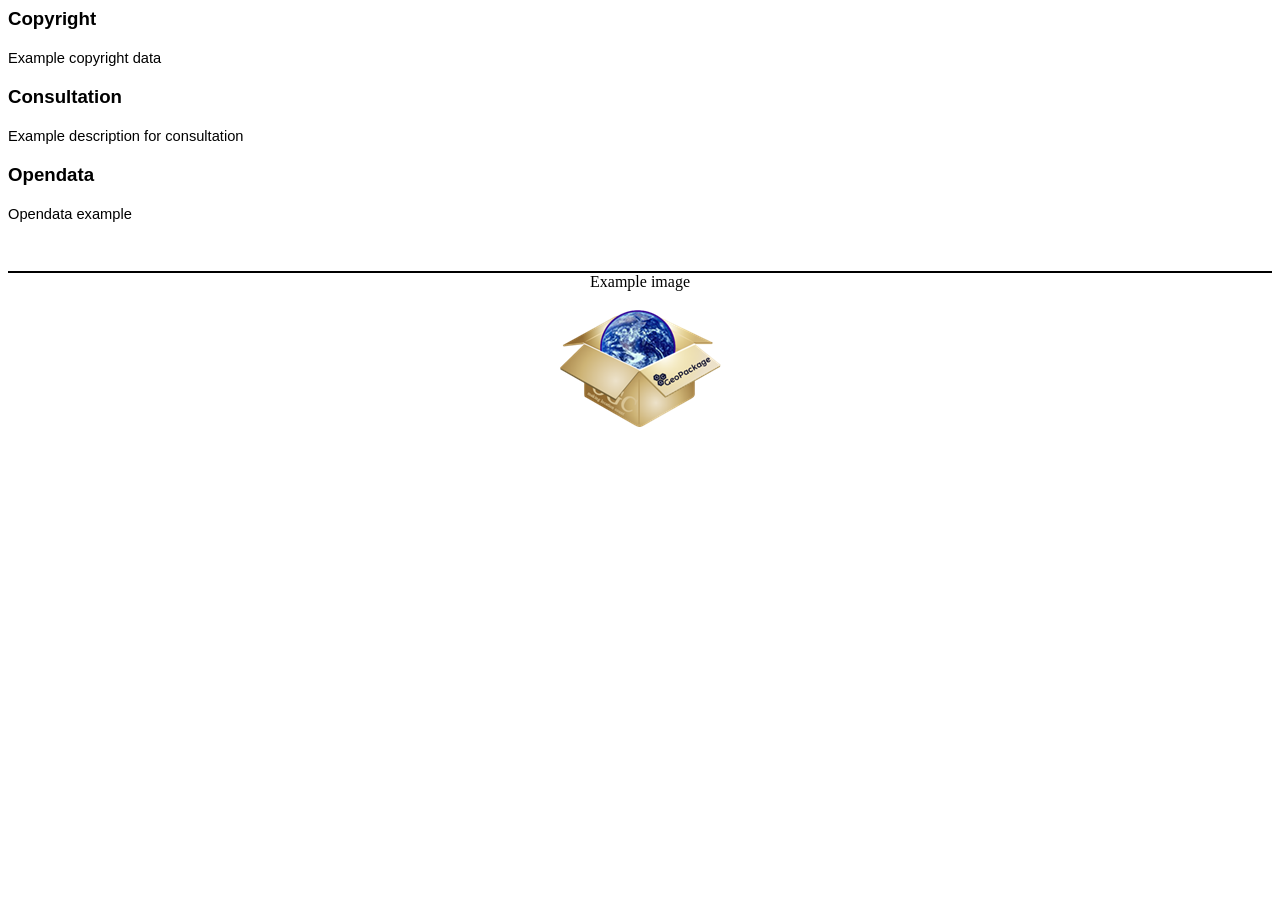
<file: resources/html_sidebar_content/05_GEOPACKAGE.htm>
<html xmlns:v="urn:schemas-microsoft-com:vml"
xmlns:o="urn:schemas-microsoft-com:office:office"
xmlns:w="urn:schemas-microsoft-com:office:word"
xmlns:m="http://schemas.microsoft.com/office/2004/12/omml"
xmlns="http://www.w3.org/TR/REC-html40">

<head>
<meta http-equiv=Content-Type content="text/html; charset=windows-1252">
<meta name=ProgId content=Word.Document>
<meta name=Generator content="Microsoft Word 15">
<meta name=Originator content="Microsoft Word 15">
<link rel=File-List href="05_GEOPACKAGE_file/filelist.xml">
<link rel=Edit-Time-Data href="05_GEOPACKAGE_file/editdata.mso">
<!--[if !mso]>
<style>
v\:* {behavior:url(#default#VML);}
o\:* {behavior:url(#default#VML);}
w\:* {behavior:url(#default#VML);}
.shape {behavior:url(#default#VML);}
</style>
<![endif]--><!--[if gte mso 9]><xml>
 <o:DocumentProperties>
  <o:Author>27988</o:Author>
  <o:LastAuthor>27988</o:LastAuthor>
  <o:Revision>9</o:Revision>
  <o:TotalTime>23</o:TotalTime>
  <o:Created>2022-03-15T11:27:00Z</o:Created>
  <o:LastSaved>2023-11-07T08:49:00Z</o:LastSaved>
  <o:Pages>1</o:Pages>
  <o:Words>19</o:Words>
  <o:Characters>109</o:Characters>
  <o:Lines>1</o:Lines>
  <o:Paragraphs>1</o:Paragraphs>
  <o:CharactersWithSpaces>127</o:CharactersWithSpaces>
  <o:Version>16.00</o:Version>
 </o:DocumentProperties>
 <o:OfficeDocumentSettings>
  <o:AllowPNG/>
 </o:OfficeDocumentSettings>
</xml><![endif]-->
<link rel=themeData href="05_GEOPACKAGE_file/themedata.thmx">
<link rel=colorSchemeMapping href="05_GEOPACKAGE_file/colorschememapping.xml">
<!--[if gte mso 9]><xml>
 <w:WordDocument>
  <w:View>Print</w:View>
  <w:SpellingState>Clean</w:SpellingState>
  <w:TrackMoves>false</w:TrackMoves>
  <w:TrackFormatting/>
  <w:HyphenationZone>14</w:HyphenationZone>
  <w:PunctuationKerning/>
  <w:ValidateAgainstSchemas/>
  <w:SaveIfXMLInvalid>false</w:SaveIfXMLInvalid>
  <w:IgnoreMixedContent>false</w:IgnoreMixedContent>
  <w:AlwaysShowPlaceholderText>false</w:AlwaysShowPlaceholderText>
  <w:DoNotPromoteQF/>
  <w:LidThemeOther>IT</w:LidThemeOther>
  <w:LidThemeAsian>X-NONE</w:LidThemeAsian>
  <w:LidThemeComplexScript>X-NONE</w:LidThemeComplexScript>
  <w:Compatibility>
   <w:BreakWrappedTables/>
   <w:SnapToGridInCell/>
   <w:WrapTextWithPunct/>
   <w:UseAsianBreakRules/>
   <w:DontGrowAutofit/>
   <w:SplitPgBreakAndParaMark/>
   <w:EnableOpenTypeKerning/>
   <w:DontFlipMirrorIndents/>
   <w:OverrideTableStyleHps/>
  </w:Compatibility>
  <w:BrowserLevel>MicrosoftInternetExplorer4</w:BrowserLevel>
  <m:mathPr>
   <m:mathFont m:val="Cambria Math"/>
   <m:brkBin m:val="before"/>
   <m:brkBinSub m:val="&#45;-"/>
   <m:smallFrac m:val="off"/>
   <m:dispDef/>
   <m:lMargin m:val="0"/>
   <m:rMargin m:val="0"/>
   <m:defJc m:val="centerGroup"/>
   <m:wrapIndent m:val="1440"/>
   <m:intLim m:val="subSup"/>
   <m:naryLim m:val="undOvr"/>
  </m:mathPr></w:WordDocument>
</xml><![endif]--><!--[if gte mso 9]><xml>
 <w:LatentStyles DefLockedState="false" DefUnhideWhenUsed="false"
  DefSemiHidden="false" DefQFormat="false" DefPriority="99"
  LatentStyleCount="376">
  <w:LsdException Locked="false" Priority="0" QFormat="true" Name="Normal"/>
  <w:LsdException Locked="false" Priority="9" QFormat="true" Name="heading 1"/>
  <w:LsdException Locked="false" Priority="9" SemiHidden="true"
   UnhideWhenUsed="true" QFormat="true" Name="heading 2"/>
  <w:LsdException Locked="false" Priority="9" SemiHidden="true"
   UnhideWhenUsed="true" QFormat="true" Name="heading 3"/>
  <w:LsdException Locked="false" Priority="9" SemiHidden="true"
   UnhideWhenUsed="true" QFormat="true" Name="heading 4"/>
  <w:LsdException Locked="false" Priority="9" SemiHidden="true"
   UnhideWhenUsed="true" QFormat="true" Name="heading 5"/>
  <w:LsdException Locked="false" Priority="9" SemiHidden="true"
   UnhideWhenUsed="true" QFormat="true" Name="heading 6"/>
  <w:LsdException Locked="false" Priority="9" SemiHidden="true"
   UnhideWhenUsed="true" QFormat="true" Name="heading 7"/>
  <w:LsdException Locked="false" Priority="9" SemiHidden="true"
   UnhideWhenUsed="true" QFormat="true" Name="heading 8"/>
  <w:LsdException Locked="false" Priority="9" SemiHidden="true"
   UnhideWhenUsed="true" QFormat="true" Name="heading 9"/>
  <w:LsdException Locked="false" SemiHidden="true" UnhideWhenUsed="true"
   Name="index 1"/>
  <w:LsdException Locked="false" SemiHidden="true" UnhideWhenUsed="true"
   Name="index 2"/>
  <w:LsdException Locked="false" SemiHidden="true" UnhideWhenUsed="true"
   Name="index 3"/>
  <w:LsdException Locked="false" SemiHidden="true" UnhideWhenUsed="true"
   Name="index 4"/>
  <w:LsdException Locked="false" SemiHidden="true" UnhideWhenUsed="true"
   Name="index 5"/>
  <w:LsdException Locked="false" SemiHidden="true" UnhideWhenUsed="true"
   Name="index 6"/>
  <w:LsdException Locked="false" SemiHidden="true" UnhideWhenUsed="true"
   Name="index 7"/>
  <w:LsdException Locked="false" SemiHidden="true" UnhideWhenUsed="true"
   Name="index 8"/>
  <w:LsdException Locked="false" SemiHidden="true" UnhideWhenUsed="true"
   Name="index 9"/>
  <w:LsdException Locked="false" Priority="39" SemiHidden="true"
   UnhideWhenUsed="true" Name="toc 1"/>
  <w:LsdException Locked="false" Priority="39" SemiHidden="true"
   UnhideWhenUsed="true" Name="toc 2"/>
  <w:LsdException Locked="false" Priority="39" SemiHidden="true"
   UnhideWhenUsed="true" Name="toc 3"/>
  <w:LsdException Locked="false" Priority="39" SemiHidden="true"
   UnhideWhenUsed="true" Name="toc 4"/>
  <w:LsdException Locked="false" Priority="39" SemiHidden="true"
   UnhideWhenUsed="true" Name="toc 5"/>
  <w:LsdException Locked="false" Priority="39" SemiHidden="true"
   UnhideWhenUsed="true" Name="toc 6"/>
  <w:LsdException Locked="false" Priority="39" SemiHidden="true"
   UnhideWhenUsed="true" Name="toc 7"/>
  <w:LsdException Locked="false" Priority="39" SemiHidden="true"
   UnhideWhenUsed="true" Name="toc 8"/>
  <w:LsdException Locked="false" Priority="39" SemiHidden="true"
   UnhideWhenUsed="true" Name="toc 9"/>
  <w:LsdException Locked="false" SemiHidden="true" UnhideWhenUsed="true"
   Name="Normal Indent"/>
  <w:LsdException Locked="false" SemiHidden="true" UnhideWhenUsed="true"
   Name="footnote text"/>
  <w:LsdException Locked="false" SemiHidden="true" UnhideWhenUsed="true"
   Name="annotation text"/>
  <w:LsdException Locked="false" SemiHidden="true" UnhideWhenUsed="true"
   Name="header"/>
  <w:LsdException Locked="false" SemiHidden="true" UnhideWhenUsed="true"
   Name="footer"/>
  <w:LsdException Locked="false" SemiHidden="true" UnhideWhenUsed="true"
   Name="index heading"/>
  <w:LsdException Locked="false" Priority="35" SemiHidden="true"
   UnhideWhenUsed="true" QFormat="true" Name="caption"/>
  <w:LsdException Locked="false" SemiHidden="true" UnhideWhenUsed="true"
   Name="table of figures"/>
  <w:LsdException Locked="false" SemiHidden="true" UnhideWhenUsed="true"
   Name="envelope address"/>
  <w:LsdException Locked="false" SemiHidden="true" UnhideWhenUsed="true"
   Name="envelope return"/>
  <w:LsdException Locked="false" SemiHidden="true" UnhideWhenUsed="true"
   Name="footnote reference"/>
  <w:LsdException Locked="false" SemiHidden="true" UnhideWhenUsed="true"
   Name="annotation reference"/>
  <w:LsdException Locked="false" SemiHidden="true" UnhideWhenUsed="true"
   Name="line number"/>
  <w:LsdException Locked="false" SemiHidden="true" UnhideWhenUsed="true"
   Name="page number"/>
  <w:LsdException Locked="false" SemiHidden="true" UnhideWhenUsed="true"
   Name="endnote reference"/>
  <w:LsdException Locked="false" SemiHidden="true" UnhideWhenUsed="true"
   Name="endnote text"/>
  <w:LsdException Locked="false" SemiHidden="true" UnhideWhenUsed="true"
   Name="table of authorities"/>
  <w:LsdException Locked="false" SemiHidden="true" UnhideWhenUsed="true"
   Name="macro"/>
  <w:LsdException Locked="false" SemiHidden="true" UnhideWhenUsed="true"
   Name="toa heading"/>
  <w:LsdException Locked="false" SemiHidden="true" UnhideWhenUsed="true"
   Name="List"/>
  <w:LsdException Locked="false" SemiHidden="true" UnhideWhenUsed="true"
   Name="List Bullet"/>
  <w:LsdException Locked="false" SemiHidden="true" UnhideWhenUsed="true"
   Name="List Number"/>
  <w:LsdException Locked="false" SemiHidden="true" UnhideWhenUsed="true"
   Name="List 2"/>
  <w:LsdException Locked="false" SemiHidden="true" UnhideWhenUsed="true"
   Name="List 3"/>
  <w:LsdException Locked="false" SemiHidden="true" UnhideWhenUsed="true"
   Name="List 4"/>
  <w:LsdException Locked="false" SemiHidden="true" UnhideWhenUsed="true"
   Name="List 5"/>
  <w:LsdException Locked="false" SemiHidden="true" UnhideWhenUsed="true"
   Name="List Bullet 2"/>
  <w:LsdException Locked="false" SemiHidden="true" UnhideWhenUsed="true"
   Name="List Bullet 3"/>
  <w:LsdException Locked="false" SemiHidden="true" UnhideWhenUsed="true"
   Name="List Bullet 4"/>
  <w:LsdException Locked="false" SemiHidden="true" UnhideWhenUsed="true"
   Name="List Bullet 5"/>
  <w:LsdException Locked="false" SemiHidden="true" UnhideWhenUsed="true"
   Name="List Number 2"/>
  <w:LsdException Locked="false" SemiHidden="true" UnhideWhenUsed="true"
   Name="List Number 3"/>
  <w:LsdException Locked="false" SemiHidden="true" UnhideWhenUsed="true"
   Name="List Number 4"/>
  <w:LsdException Locked="false" SemiHidden="true" UnhideWhenUsed="true"
   Name="List Number 5"/>
  <w:LsdException Locked="false" Priority="10" QFormat="true" Name="Title"/>
  <w:LsdException Locked="false" SemiHidden="true" UnhideWhenUsed="true"
   Name="Closing"/>
  <w:LsdException Locked="false" SemiHidden="true" UnhideWhenUsed="true"
   Name="Signature"/>
  <w:LsdException Locked="false" Priority="1" SemiHidden="true"
   UnhideWhenUsed="true" Name="Default Paragraph Font"/>
  <w:LsdException Locked="false" SemiHidden="true" UnhideWhenUsed="true"
   Name="Body Text"/>
  <w:LsdException Locked="false" SemiHidden="true" UnhideWhenUsed="true"
   Name="Body Text Indent"/>
  <w:LsdException Locked="false" SemiHidden="true" UnhideWhenUsed="true"
   Name="List Continue"/>
  <w:LsdException Locked="false" SemiHidden="true" UnhideWhenUsed="true"
   Name="List Continue 2"/>
  <w:LsdException Locked="false" SemiHidden="true" UnhideWhenUsed="true"
   Name="List Continue 3"/>
  <w:LsdException Locked="false" SemiHidden="true" UnhideWhenUsed="true"
   Name="List Continue 4"/>
  <w:LsdException Locked="false" SemiHidden="true" UnhideWhenUsed="true"
   Name="List Continue 5"/>
  <w:LsdException Locked="false" SemiHidden="true" UnhideWhenUsed="true"
   Name="Message Header"/>
  <w:LsdException Locked="false" Priority="11" QFormat="true" Name="Subtitle"/>
  <w:LsdException Locked="false" SemiHidden="true" UnhideWhenUsed="true"
   Name="Salutation"/>
  <w:LsdException Locked="false" SemiHidden="true" UnhideWhenUsed="true"
   Name="Date"/>
  <w:LsdException Locked="false" SemiHidden="true" UnhideWhenUsed="true"
   Name="Body Text First Indent"/>
  <w:LsdException Locked="false" SemiHidden="true" UnhideWhenUsed="true"
   Name="Body Text First Indent 2"/>
  <w:LsdException Locked="false" SemiHidden="true" UnhideWhenUsed="true"
   Name="Note Heading"/>
  <w:LsdException Locked="false" SemiHidden="true" UnhideWhenUsed="true"
   Name="Body Text 2"/>
  <w:LsdException Locked="false" SemiHidden="true" UnhideWhenUsed="true"
   Name="Body Text 3"/>
  <w:LsdException Locked="false" SemiHidden="true" UnhideWhenUsed="true"
   Name="Body Text Indent 2"/>
  <w:LsdException Locked="false" SemiHidden="true" UnhideWhenUsed="true"
   Name="Body Text Indent 3"/>
  <w:LsdException Locked="false" SemiHidden="true" UnhideWhenUsed="true"
   Name="Block Text"/>
  <w:LsdException Locked="false" SemiHidden="true" UnhideWhenUsed="true"
   Name="Hyperlink"/>
  <w:LsdException Locked="false" SemiHidden="true" UnhideWhenUsed="true"
   Name="FollowedHyperlink"/>
  <w:LsdException Locked="false" Priority="22" QFormat="true" Name="Strong"/>
  <w:LsdException Locked="false" Priority="20" QFormat="true" Name="Emphasis"/>
  <w:LsdException Locked="false" SemiHidden="true" UnhideWhenUsed="true"
   Name="Document Map"/>
  <w:LsdException Locked="false" SemiHidden="true" UnhideWhenUsed="true"
   Name="Plain Text"/>
  <w:LsdException Locked="false" SemiHidden="true" UnhideWhenUsed="true"
   Name="E-mail Signature"/>
  <w:LsdException Locked="false" SemiHidden="true" UnhideWhenUsed="true"
   Name="HTML Top of Form"/>
  <w:LsdException Locked="false" SemiHidden="true" UnhideWhenUsed="true"
   Name="HTML Bottom of Form"/>
  <w:LsdException Locked="false" SemiHidden="true" UnhideWhenUsed="true"
   Name="Normal (Web)"/>
  <w:LsdException Locked="false" SemiHidden="true" UnhideWhenUsed="true"
   Name="HTML Acronym"/>
  <w:LsdException Locked="false" SemiHidden="true" UnhideWhenUsed="true"
   Name="HTML Address"/>
  <w:LsdException Locked="false" SemiHidden="true" UnhideWhenUsed="true"
   Name="HTML Cite"/>
  <w:LsdException Locked="false" SemiHidden="true" UnhideWhenUsed="true"
   Name="HTML Code"/>
  <w:LsdException Locked="false" SemiHidden="true" UnhideWhenUsed="true"
   Name="HTML Definition"/>
  <w:LsdException Locked="false" SemiHidden="true" UnhideWhenUsed="true"
   Name="HTML Keyboard"/>
  <w:LsdException Locked="false" SemiHidden="true" UnhideWhenUsed="true"
   Name="HTML Preformatted"/>
  <w:LsdException Locked="false" SemiHidden="true" UnhideWhenUsed="true"
   Name="HTML Sample"/>
  <w:LsdException Locked="false" SemiHidden="true" UnhideWhenUsed="true"
   Name="HTML Typewriter"/>
  <w:LsdException Locked="false" SemiHidden="true" UnhideWhenUsed="true"
   Name="HTML Variable"/>
  <w:LsdException Locked="false" SemiHidden="true" UnhideWhenUsed="true"
   Name="Normal Table"/>
  <w:LsdException Locked="false" SemiHidden="true" UnhideWhenUsed="true"
   Name="annotation subject"/>
  <w:LsdException Locked="false" SemiHidden="true" UnhideWhenUsed="true"
   Name="No List"/>
  <w:LsdException Locked="false" SemiHidden="true" UnhideWhenUsed="true"
   Name="Outline List 1"/>
  <w:LsdException Locked="false" SemiHidden="true" UnhideWhenUsed="true"
   Name="Outline List 2"/>
  <w:LsdException Locked="false" SemiHidden="true" UnhideWhenUsed="true"
   Name="Outline List 3"/>
  <w:LsdException Locked="false" SemiHidden="true" UnhideWhenUsed="true"
   Name="Table Simple 1"/>
  <w:LsdException Locked="false" SemiHidden="true" UnhideWhenUsed="true"
   Name="Table Simple 2"/>
  <w:LsdException Locked="false" SemiHidden="true" UnhideWhenUsed="true"
   Name="Table Simple 3"/>
  <w:LsdException Locked="false" SemiHidden="true" UnhideWhenUsed="true"
   Name="Table Classic 1"/>
  <w:LsdException Locked="false" SemiHidden="true" UnhideWhenUsed="true"
   Name="Table Classic 2"/>
  <w:LsdException Locked="false" SemiHidden="true" UnhideWhenUsed="true"
   Name="Table Classic 3"/>
  <w:LsdException Locked="false" SemiHidden="true" UnhideWhenUsed="true"
   Name="Table Classic 4"/>
  <w:LsdException Locked="false" SemiHidden="true" UnhideWhenUsed="true"
   Name="Table Colorful 1"/>
  <w:LsdException Locked="false" SemiHidden="true" UnhideWhenUsed="true"
   Name="Table Colorful 2"/>
  <w:LsdException Locked="false" SemiHidden="true" UnhideWhenUsed="true"
   Name="Table Colorful 3"/>
  <w:LsdException Locked="false" SemiHidden="true" UnhideWhenUsed="true"
   Name="Table Columns 1"/>
  <w:LsdException Locked="false" SemiHidden="true" UnhideWhenUsed="true"
   Name="Table Columns 2"/>
  <w:LsdException Locked="false" SemiHidden="true" UnhideWhenUsed="true"
   Name="Table Columns 3"/>
  <w:LsdException Locked="false" SemiHidden="true" UnhideWhenUsed="true"
   Name="Table Columns 4"/>
  <w:LsdException Locked="false" SemiHidden="true" UnhideWhenUsed="true"
   Name="Table Columns 5"/>
  <w:LsdException Locked="false" SemiHidden="true" UnhideWhenUsed="true"
   Name="Table Grid 1"/>
  <w:LsdException Locked="false" SemiHidden="true" UnhideWhenUsed="true"
   Name="Table Grid 2"/>
  <w:LsdException Locked="false" SemiHidden="true" UnhideWhenUsed="true"
   Name="Table Grid 3"/>
  <w:LsdException Locked="false" SemiHidden="true" UnhideWhenUsed="true"
   Name="Table Grid 4"/>
  <w:LsdException Locked="false" SemiHidden="true" UnhideWhenUsed="true"
   Name="Table Grid 5"/>
  <w:LsdException Locked="false" SemiHidden="true" UnhideWhenUsed="true"
   Name="Table Grid 6"/>
  <w:LsdException Locked="false" SemiHidden="true" UnhideWhenUsed="true"
   Name="Table Grid 7"/>
  <w:LsdException Locked="false" SemiHidden="true" UnhideWhenUsed="true"
   Name="Table Grid 8"/>
  <w:LsdException Locked="false" SemiHidden="true" UnhideWhenUsed="true"
   Name="Table List 1"/>
  <w:LsdException Locked="false" SemiHidden="true" UnhideWhenUsed="true"
   Name="Table List 2"/>
  <w:LsdException Locked="false" SemiHidden="true" UnhideWhenUsed="true"
   Name="Table List 3"/>
  <w:LsdException Locked="false" SemiHidden="true" UnhideWhenUsed="true"
   Name="Table List 4"/>
  <w:LsdException Locked="false" SemiHidden="true" UnhideWhenUsed="true"
   Name="Table List 5"/>
  <w:LsdException Locked="false" SemiHidden="true" UnhideWhenUsed="true"
   Name="Table List 6"/>
  <w:LsdException Locked="false" SemiHidden="true" UnhideWhenUsed="true"
   Name="Table List 7"/>
  <w:LsdException Locked="false" SemiHidden="true" UnhideWhenUsed="true"
   Name="Table List 8"/>
  <w:LsdException Locked="false" SemiHidden="true" UnhideWhenUsed="true"
   Name="Table 3D effects 1"/>
  <w:LsdException Locked="false" SemiHidden="true" UnhideWhenUsed="true"
   Name="Table 3D effects 2"/>
  <w:LsdException Locked="false" SemiHidden="true" UnhideWhenUsed="true"
   Name="Table 3D effects 3"/>
  <w:LsdException Locked="false" SemiHidden="true" UnhideWhenUsed="true"
   Name="Table Contemporary"/>
  <w:LsdException Locked="false" SemiHidden="true" UnhideWhenUsed="true"
   Name="Table Elegant"/>
  <w:LsdException Locked="false" SemiHidden="true" UnhideWhenUsed="true"
   Name="Table Professional"/>
  <w:LsdException Locked="false" SemiHidden="true" UnhideWhenUsed="true"
   Name="Table Subtle 1"/>
  <w:LsdException Locked="false" SemiHidden="true" UnhideWhenUsed="true"
   Name="Table Subtle 2"/>
  <w:LsdException Locked="false" SemiHidden="true" UnhideWhenUsed="true"
   Name="Table Web 1"/>
  <w:LsdException Locked="false" SemiHidden="true" UnhideWhenUsed="true"
   Name="Table Web 2"/>
  <w:LsdException Locked="false" SemiHidden="true" UnhideWhenUsed="true"
   Name="Table Web 3"/>
  <w:LsdException Locked="false" SemiHidden="true" UnhideWhenUsed="true"
   Name="Balloon Text"/>
  <w:LsdException Locked="false" Priority="59" Name="Table Grid"/>
  <w:LsdException Locked="false" SemiHidden="true" UnhideWhenUsed="true"
   Name="Table Theme"/>
  <w:LsdException Locked="false" SemiHidden="true" Name="Placeholder Text"/>
  <w:LsdException Locked="false" Priority="1" QFormat="true" Name="No Spacing"/>
  <w:LsdException Locked="false" Priority="60" Name="Light Shading"/>
  <w:LsdException Locked="false" Priority="61" Name="Light List"/>
  <w:LsdException Locked="false" Priority="62" Name="Light Grid"/>
  <w:LsdException Locked="false" Priority="63" Name="Medium Shading 1"/>
  <w:LsdException Locked="false" Priority="64" Name="Medium Shading 2"/>
  <w:LsdException Locked="false" Priority="65" Name="Medium List 1"/>
  <w:LsdException Locked="false" Priority="66" Name="Medium List 2"/>
  <w:LsdException Locked="false" Priority="67" Name="Medium Grid 1"/>
  <w:LsdException Locked="false" Priority="68" Name="Medium Grid 2"/>
  <w:LsdException Locked="false" Priority="69" Name="Medium Grid 3"/>
  <w:LsdException Locked="false" Priority="70" Name="Dark List"/>
  <w:LsdException Locked="false" Priority="71" Name="Colorful Shading"/>
  <w:LsdException Locked="false" Priority="72" Name="Colorful List"/>
  <w:LsdException Locked="false" Priority="73" Name="Colorful Grid"/>
  <w:LsdException Locked="false" Priority="60" Name="Light Shading Accent 1"/>
  <w:LsdException Locked="false" Priority="61" Name="Light List Accent 1"/>
  <w:LsdException Locked="false" Priority="62" Name="Light Grid Accent 1"/>
  <w:LsdException Locked="false" Priority="63" Name="Medium Shading 1 Accent 1"/>
  <w:LsdException Locked="false" Priority="64" Name="Medium Shading 2 Accent 1"/>
  <w:LsdException Locked="false" Priority="65" Name="Medium List 1 Accent 1"/>
  <w:LsdException Locked="false" SemiHidden="true" Name="Revision"/>
  <w:LsdException Locked="false" Priority="34" QFormat="true"
   Name="List Paragraph"/>
  <w:LsdException Locked="false" Priority="29" QFormat="true" Name="Quote"/>
  <w:LsdException Locked="false" Priority="30" QFormat="true"
   Name="Intense Quote"/>
  <w:LsdException Locked="false" Priority="66" Name="Medium List 2 Accent 1"/>
  <w:LsdException Locked="false" Priority="67" Name="Medium Grid 1 Accent 1"/>
  <w:LsdException Locked="false" Priority="68" Name="Medium Grid 2 Accent 1"/>
  <w:LsdException Locked="false" Priority="69" Name="Medium Grid 3 Accent 1"/>
  <w:LsdException Locked="false" Priority="70" Name="Dark List Accent 1"/>
  <w:LsdException Locked="false" Priority="71" Name="Colorful Shading Accent 1"/>
  <w:LsdException Locked="false" Priority="72" Name="Colorful List Accent 1"/>
  <w:LsdException Locked="false" Priority="73" Name="Colorful Grid Accent 1"/>
  <w:LsdException Locked="false" Priority="60" Name="Light Shading Accent 2"/>
  <w:LsdException Locked="false" Priority="61" Name="Light List Accent 2"/>
  <w:LsdException Locked="false" Priority="62" Name="Light Grid Accent 2"/>
  <w:LsdException Locked="false" Priority="63" Name="Medium Shading 1 Accent 2"/>
  <w:LsdException Locked="false" Priority="64" Name="Medium Shading 2 Accent 2"/>
  <w:LsdException Locked="false" Priority="65" Name="Medium List 1 Accent 2"/>
  <w:LsdException Locked="false" Priority="66" Name="Medium List 2 Accent 2"/>
  <w:LsdException Locked="false" Priority="67" Name="Medium Grid 1 Accent 2"/>
  <w:LsdException Locked="false" Priority="68" Name="Medium Grid 2 Accent 2"/>
  <w:LsdException Locked="false" Priority="69" Name="Medium Grid 3 Accent 2"/>
  <w:LsdException Locked="false" Priority="70" Name="Dark List Accent 2"/>
  <w:LsdException Locked="false" Priority="71" Name="Colorful Shading Accent 2"/>
  <w:LsdException Locked="false" Priority="72" Name="Colorful List Accent 2"/>
  <w:LsdException Locked="false" Priority="73" Name="Colorful Grid Accent 2"/>
  <w:LsdException Locked="false" Priority="60" Name="Light Shading Accent 3"/>
  <w:LsdException Locked="false" Priority="61" Name="Light List Accent 3"/>
  <w:LsdException Locked="false" Priority="62" Name="Light Grid Accent 3"/>
  <w:LsdException Locked="false" Priority="63" Name="Medium Shading 1 Accent 3"/>
  <w:LsdException Locked="false" Priority="64" Name="Medium Shading 2 Accent 3"/>
  <w:LsdException Locked="false" Priority="65" Name="Medium List 1 Accent 3"/>
  <w:LsdException Locked="false" Priority="66" Name="Medium List 2 Accent 3"/>
  <w:LsdException Locked="false" Priority="67" Name="Medium Grid 1 Accent 3"/>
  <w:LsdException Locked="false" Priority="68" Name="Medium Grid 2 Accent 3"/>
  <w:LsdException Locked="false" Priority="69" Name="Medium Grid 3 Accent 3"/>
  <w:LsdException Locked="false" Priority="70" Name="Dark List Accent 3"/>
  <w:LsdException Locked="false" Priority="71" Name="Colorful Shading Accent 3"/>
  <w:LsdException Locked="false" Priority="72" Name="Colorful List Accent 3"/>
  <w:LsdException Locked="false" Priority="73" Name="Colorful Grid Accent 3"/>
  <w:LsdException Locked="false" Priority="60" Name="Light Shading Accent 4"/>
  <w:LsdException Locked="false" Priority="61" Name="Light List Accent 4"/>
  <w:LsdException Locked="false" Priority="62" Name="Light Grid Accent 4"/>
  <w:LsdException Locked="false" Priority="63" Name="Medium Shading 1 Accent 4"/>
  <w:LsdException Locked="false" Priority="64" Name="Medium Shading 2 Accent 4"/>
  <w:LsdException Locked="false" Priority="65" Name="Medium List 1 Accent 4"/>
  <w:LsdException Locked="false" Priority="66" Name="Medium List 2 Accent 4"/>
  <w:LsdException Locked="false" Priority="67" Name="Medium Grid 1 Accent 4"/>
  <w:LsdException Locked="false" Priority="68" Name="Medium Grid 2 Accent 4"/>
  <w:LsdException Locked="false" Priority="69" Name="Medium Grid 3 Accent 4"/>
  <w:LsdException Locked="false" Priority="70" Name="Dark List Accent 4"/>
  <w:LsdException Locked="false" Priority="71" Name="Colorful Shading Accent 4"/>
  <w:LsdException Locked="false" Priority="72" Name="Colorful List Accent 4"/>
  <w:LsdException Locked="false" Priority="73" Name="Colorful Grid Accent 4"/>
  <w:LsdException Locked="false" Priority="60" Name="Light Shading Accent 5"/>
  <w:LsdException Locked="false" Priority="61" Name="Light List Accent 5"/>
  <w:LsdException Locked="false" Priority="62" Name="Light Grid Accent 5"/>
  <w:LsdException Locked="false" Priority="63" Name="Medium Shading 1 Accent 5"/>
  <w:LsdException Locked="false" Priority="64" Name="Medium Shading 2 Accent 5"/>
  <w:LsdException Locked="false" Priority="65" Name="Medium List 1 Accent 5"/>
  <w:LsdException Locked="false" Priority="66" Name="Medium List 2 Accent 5"/>
  <w:LsdException Locked="false" Priority="67" Name="Medium Grid 1 Accent 5"/>
  <w:LsdException Locked="false" Priority="68" Name="Medium Grid 2 Accent 5"/>
  <w:LsdException Locked="false" Priority="69" Name="Medium Grid 3 Accent 5"/>
  <w:LsdException Locked="false" Priority="70" Name="Dark List Accent 5"/>
  <w:LsdException Locked="false" Priority="71" Name="Colorful Shading Accent 5"/>
  <w:LsdException Locked="false" Priority="72" Name="Colorful List Accent 5"/>
  <w:LsdException Locked="false" Priority="73" Name="Colorful Grid Accent 5"/>
  <w:LsdException Locked="false" Priority="60" Name="Light Shading Accent 6"/>
  <w:LsdException Locked="false" Priority="61" Name="Light List Accent 6"/>
  <w:LsdException Locked="false" Priority="62" Name="Light Grid Accent 6"/>
  <w:LsdException Locked="false" Priority="63" Name="Medium Shading 1 Accent 6"/>
  <w:LsdException Locked="false" Priority="64" Name="Medium Shading 2 Accent 6"/>
  <w:LsdException Locked="false" Priority="65" Name="Medium List 1 Accent 6"/>
  <w:LsdException Locked="false" Priority="66" Name="Medium List 2 Accent 6"/>
  <w:LsdException Locked="false" Priority="67" Name="Medium Grid 1 Accent 6"/>
  <w:LsdException Locked="false" Priority="68" Name="Medium Grid 2 Accent 6"/>
  <w:LsdException Locked="false" Priority="69" Name="Medium Grid 3 Accent 6"/>
  <w:LsdException Locked="false" Priority="70" Name="Dark List Accent 6"/>
  <w:LsdException Locked="false" Priority="71" Name="Colorful Shading Accent 6"/>
  <w:LsdException Locked="false" Priority="72" Name="Colorful List Accent 6"/>
  <w:LsdException Locked="false" Priority="73" Name="Colorful Grid Accent 6"/>
  <w:LsdException Locked="false" Priority="19" QFormat="true"
   Name="Subtle Emphasis"/>
  <w:LsdException Locked="false" Priority="21" QFormat="true"
   Name="Intense Emphasis"/>
  <w:LsdException Locked="false" Priority="31" QFormat="true"
   Name="Subtle Reference"/>
  <w:LsdException Locked="false" Priority="32" QFormat="true"
   Name="Intense Reference"/>
  <w:LsdException Locked="false" Priority="33" QFormat="true" Name="Book Title"/>
  <w:LsdException Locked="false" Priority="37" SemiHidden="true"
   UnhideWhenUsed="true" Name="Bibliography"/>
  <w:LsdException Locked="false" Priority="39" SemiHidden="true"
   UnhideWhenUsed="true" QFormat="true" Name="TOC Heading"/>
  <w:LsdException Locked="false" Priority="41" Name="Plain Table 1"/>
  <w:LsdException Locked="false" Priority="42" Name="Plain Table 2"/>
  <w:LsdException Locked="false" Priority="43" Name="Plain Table 3"/>
  <w:LsdException Locked="false" Priority="44" Name="Plain Table 4"/>
  <w:LsdException Locked="false" Priority="45" Name="Plain Table 5"/>
  <w:LsdException Locked="false" Priority="40" Name="Grid Table Light"/>
  <w:LsdException Locked="false" Priority="46" Name="Grid Table 1 Light"/>
  <w:LsdException Locked="false" Priority="47" Name="Grid Table 2"/>
  <w:LsdException Locked="false" Priority="48" Name="Grid Table 3"/>
  <w:LsdException Locked="false" Priority="49" Name="Grid Table 4"/>
  <w:LsdException Locked="false" Priority="50" Name="Grid Table 5 Dark"/>
  <w:LsdException Locked="false" Priority="51" Name="Grid Table 6 Colorful"/>
  <w:LsdException Locked="false" Priority="52" Name="Grid Table 7 Colorful"/>
  <w:LsdException Locked="false" Priority="46"
   Name="Grid Table 1 Light Accent 1"/>
  <w:LsdException Locked="false" Priority="47" Name="Grid Table 2 Accent 1"/>
  <w:LsdException Locked="false" Priority="48" Name="Grid Table 3 Accent 1"/>
  <w:LsdException Locked="false" Priority="49" Name="Grid Table 4 Accent 1"/>
  <w:LsdException Locked="false" Priority="50" Name="Grid Table 5 Dark Accent 1"/>
  <w:LsdException Locked="false" Priority="51"
   Name="Grid Table 6 Colorful Accent 1"/>
  <w:LsdException Locked="false" Priority="52"
   Name="Grid Table 7 Colorful Accent 1"/>
  <w:LsdException Locked="false" Priority="46"
   Name="Grid Table 1 Light Accent 2"/>
  <w:LsdException Locked="false" Priority="47" Name="Grid Table 2 Accent 2"/>
  <w:LsdException Locked="false" Priority="48" Name="Grid Table 3 Accent 2"/>
  <w:LsdException Locked="false" Priority="49" Name="Grid Table 4 Accent 2"/>
  <w:LsdException Locked="false" Priority="50" Name="Grid Table 5 Dark Accent 2"/>
  <w:LsdException Locked="false" Priority="51"
   Name="Grid Table 6 Colorful Accent 2"/>
  <w:LsdException Locked="false" Priority="52"
   Name="Grid Table 7 Colorful Accent 2"/>
  <w:LsdException Locked="false" Priority="46"
   Name="Grid Table 1 Light Accent 3"/>
  <w:LsdException Locked="false" Priority="47" Name="Grid Table 2 Accent 3"/>
  <w:LsdException Locked="false" Priority="48" Name="Grid Table 3 Accent 3"/>
  <w:LsdException Locked="false" Priority="49" Name="Grid Table 4 Accent 3"/>
  <w:LsdException Locked="false" Priority="50" Name="Grid Table 5 Dark Accent 3"/>
  <w:LsdException Locked="false" Priority="51"
   Name="Grid Table 6 Colorful Accent 3"/>
  <w:LsdException Locked="false" Priority="52"
   Name="Grid Table 7 Colorful Accent 3"/>
  <w:LsdException Locked="false" Priority="46"
   Name="Grid Table 1 Light Accent 4"/>
  <w:LsdException Locked="false" Priority="47" Name="Grid Table 2 Accent 4"/>
  <w:LsdException Locked="false" Priority="48" Name="Grid Table 3 Accent 4"/>
  <w:LsdException Locked="false" Priority="49" Name="Grid Table 4 Accent 4"/>
  <w:LsdException Locked="false" Priority="50" Name="Grid Table 5 Dark Accent 4"/>
  <w:LsdException Locked="false" Priority="51"
   Name="Grid Table 6 Colorful Accent 4"/>
  <w:LsdException Locked="false" Priority="52"
   Name="Grid Table 7 Colorful Accent 4"/>
  <w:LsdException Locked="false" Priority="46"
   Name="Grid Table 1 Light Accent 5"/>
  <w:LsdException Locked="false" Priority="47" Name="Grid Table 2 Accent 5"/>
  <w:LsdException Locked="false" Priority="48" Name="Grid Table 3 Accent 5"/>
  <w:LsdException Locked="false" Priority="49" Name="Grid Table 4 Accent 5"/>
  <w:LsdException Locked="false" Priority="50" Name="Grid Table 5 Dark Accent 5"/>
  <w:LsdException Locked="false" Priority="51"
   Name="Grid Table 6 Colorful Accent 5"/>
  <w:LsdException Locked="false" Priority="52"
   Name="Grid Table 7 Colorful Accent 5"/>
  <w:LsdException Locked="false" Priority="46"
   Name="Grid Table 1 Light Accent 6"/>
  <w:LsdException Locked="false" Priority="47" Name="Grid Table 2 Accent 6"/>
  <w:LsdException Locked="false" Priority="48" Name="Grid Table 3 Accent 6"/>
  <w:LsdException Locked="false" Priority="49" Name="Grid Table 4 Accent 6"/>
  <w:LsdException Locked="false" Priority="50" Name="Grid Table 5 Dark Accent 6"/>
  <w:LsdException Locked="false" Priority="51"
   Name="Grid Table 6 Colorful Accent 6"/>
  <w:LsdException Locked="false" Priority="52"
   Name="Grid Table 7 Colorful Accent 6"/>
  <w:LsdException Locked="false" Priority="46" Name="List Table 1 Light"/>
  <w:LsdException Locked="false" Priority="47" Name="List Table 2"/>
  <w:LsdException Locked="false" Priority="48" Name="List Table 3"/>
  <w:LsdException Locked="false" Priority="49" Name="List Table 4"/>
  <w:LsdException Locked="false" Priority="50" Name="List Table 5 Dark"/>
  <w:LsdException Locked="false" Priority="51" Name="List Table 6 Colorful"/>
  <w:LsdException Locked="false" Priority="52" Name="List Table 7 Colorful"/>
  <w:LsdException Locked="false" Priority="46"
   Name="List Table 1 Light Accent 1"/>
  <w:LsdException Locked="false" Priority="47" Name="List Table 2 Accent 1"/>
  <w:LsdException Locked="false" Priority="48" Name="List Table 3 Accent 1"/>
  <w:LsdException Locked="false" Priority="49" Name="List Table 4 Accent 1"/>
  <w:LsdException Locked="false" Priority="50" Name="List Table 5 Dark Accent 1"/>
  <w:LsdException Locked="false" Priority="51"
   Name="List Table 6 Colorful Accent 1"/>
  <w:LsdException Locked="false" Priority="52"
   Name="List Table 7 Colorful Accent 1"/>
  <w:LsdException Locked="false" Priority="46"
   Name="List Table 1 Light Accent 2"/>
  <w:LsdException Locked="false" Priority="47" Name="List Table 2 Accent 2"/>
  <w:LsdException Locked="false" Priority="48" Name="List Table 3 Accent 2"/>
  <w:LsdException Locked="false" Priority="49" Name="List Table 4 Accent 2"/>
  <w:LsdException Locked="false" Priority="50" Name="List Table 5 Dark Accent 2"/>
  <w:LsdException Locked="false" Priority="51"
   Name="List Table 6 Colorful Accent 2"/>
  <w:LsdException Locked="false" Priority="52"
   Name="List Table 7 Colorful Accent 2"/>
  <w:LsdException Locked="false" Priority="46"
   Name="List Table 1 Light Accent 3"/>
  <w:LsdException Locked="false" Priority="47" Name="List Table 2 Accent 3"/>
  <w:LsdException Locked="false" Priority="48" Name="List Table 3 Accent 3"/>
  <w:LsdException Locked="false" Priority="49" Name="List Table 4 Accent 3"/>
  <w:LsdException Locked="false" Priority="50" Name="List Table 5 Dark Accent 3"/>
  <w:LsdException Locked="false" Priority="51"
   Name="List Table 6 Colorful Accent 3"/>
  <w:LsdException Locked="false" Priority="52"
   Name="List Table 7 Colorful Accent 3"/>
  <w:LsdException Locked="false" Priority="46"
   Name="List Table 1 Light Accent 4"/>
  <w:LsdException Locked="false" Priority="47" Name="List Table 2 Accent 4"/>
  <w:LsdException Locked="false" Priority="48" Name="List Table 3 Accent 4"/>
  <w:LsdException Locked="false" Priority="49" Name="List Table 4 Accent 4"/>
  <w:LsdException Locked="false" Priority="50" Name="List Table 5 Dark Accent 4"/>
  <w:LsdException Locked="false" Priority="51"
   Name="List Table 6 Colorful Accent 4"/>
  <w:LsdException Locked="false" Priority="52"
   Name="List Table 7 Colorful Accent 4"/>
  <w:LsdException Locked="false" Priority="46"
   Name="List Table 1 Light Accent 5"/>
  <w:LsdException Locked="false" Priority="47" Name="List Table 2 Accent 5"/>
  <w:LsdException Locked="false" Priority="48" Name="List Table 3 Accent 5"/>
  <w:LsdException Locked="false" Priority="49" Name="List Table 4 Accent 5"/>
  <w:LsdException Locked="false" Priority="50" Name="List Table 5 Dark Accent 5"/>
  <w:LsdException Locked="false" Priority="51"
   Name="List Table 6 Colorful Accent 5"/>
  <w:LsdException Locked="false" Priority="52"
   Name="List Table 7 Colorful Accent 5"/>
  <w:LsdException Locked="false" Priority="46"
   Name="List Table 1 Light Accent 6"/>
  <w:LsdException Locked="false" Priority="47" Name="List Table 2 Accent 6"/>
  <w:LsdException Locked="false" Priority="48" Name="List Table 3 Accent 6"/>
  <w:LsdException Locked="false" Priority="49" Name="List Table 4 Accent 6"/>
  <w:LsdException Locked="false" Priority="50" Name="List Table 5 Dark Accent 6"/>
  <w:LsdException Locked="false" Priority="51"
   Name="List Table 6 Colorful Accent 6"/>
  <w:LsdException Locked="false" Priority="52"
   Name="List Table 7 Colorful Accent 6"/>
  <w:LsdException Locked="false" SemiHidden="true" UnhideWhenUsed="true"
   Name="Mention"/>
  <w:LsdException Locked="false" SemiHidden="true" UnhideWhenUsed="true"
   Name="Smart Hyperlink"/>
  <w:LsdException Locked="false" SemiHidden="true" UnhideWhenUsed="true"
   Name="Hashtag"/>
  <w:LsdException Locked="false" SemiHidden="true" UnhideWhenUsed="true"
   Name="Unresolved Mention"/>
  <w:LsdException Locked="false" SemiHidden="true" UnhideWhenUsed="true"
   Name="Smart Link"/>
 </w:LatentStyles>
</xml><![endif]-->
<style>
<!--
 /* Font Definitions */
 @font-face
	{font-family:Wingdings;
	panose-1:5 0 0 0 0 0 0 0 0 0;
	mso-font-charset:2;
	mso-generic-font-family:auto;
	mso-font-pitch:variable;
	mso-font-signature:0 268435456 0 0 -2147483648 0;}
@font-face
	{font-family:SimSun;
	panose-1:2 1 6 0 3 1 1 1 1 1;
	mso-font-alt:\5B8B\4F53;
	mso-font-charset:134;
	mso-generic-font-family:auto;
	mso-font-pitch:variable;
	mso-font-signature:3 680460288 22 0 262145 0;}
@font-face
	{font-family:Mangal;
	panose-1:0 0 4 0 0 0 0 0 0 0;
	mso-font-charset:0;
	mso-generic-font-family:roman;
	mso-font-pitch:variable;
	mso-font-signature:32771 0 0 0 1 0;}
@font-face
	{font-family:"Cambria Math";
	panose-1:2 4 5 3 5 4 6 3 2 4;
	mso-font-charset:0;
	mso-generic-font-family:roman;
	mso-font-pitch:variable;
	mso-font-signature:-536869121 1107305727 33554432 0 415 0;}
@font-face
	{font-family:Calibri;
	panose-1:2 15 5 2 2 2 4 3 2 4;
	mso-font-charset:0;
	mso-generic-font-family:swiss;
	mso-font-pitch:variable;
	mso-font-signature:-469750017 -1073732485 9 0 511 0;}
@font-face
	{font-family:"Liberation Serif";
	panose-1:2 2 6 3 5 4 5 2 3 4;
	mso-font-charset:0;
	mso-generic-font-family:roman;
	mso-font-pitch:variable;
	mso-font-signature:-536868097 1342208255 33 0 447 0;}
@font-face
	{font-family:"\@SimSun";
	panose-1:2 1 6 0 3 1 1 1 1 1;
	mso-font-charset:134;
	mso-generic-font-family:auto;
	mso-font-pitch:variable;
	mso-font-signature:3 680460288 22 0 262145 0;}
 /* Style Definitions */
 p.MsoNormal, li.MsoNormal, div.MsoNormal
	{mso-style-unhide:no;
	mso-style-qformat:yes;
	mso-style-parent:"";
	margin-top:0cm;
	margin-right:0cm;
	margin-bottom:10.0pt;
	margin-left:0cm;
	line-height:115%;
	mso-pagination:widow-orphan;
	font-size:11.0pt;
	font-family:"Calibri",sans-serif;
	mso-ascii-font-family:Calibri;
	mso-ascii-theme-font:minor-latin;
	mso-fareast-font-family:Calibri;
	mso-fareast-theme-font:minor-latin;
	mso-hansi-font-family:Calibri;
	mso-hansi-theme-font:minor-latin;
	mso-bidi-font-family:"Times New Roman";
	mso-bidi-theme-font:minor-bidi;
	mso-fareast-language:EN-US;}
h2
	{mso-style-noshow:yes;
	mso-style-priority:9;
	mso-style-qformat:yes;
	mso-style-link:"Titolo 2 Carattere";
	mso-margin-top-alt:auto;
	margin-right:0cm;
	mso-margin-bottom-alt:auto;
	margin-left:0cm;
	mso-pagination:widow-orphan;
	mso-outline-level:2;
	font-size:18.0pt;
	font-family:"Times New Roman",serif;
	mso-fareast-font-family:"Times New Roman";
	font-weight:bold;}
a:link, span.MsoHyperlink
	{mso-style-noshow:yes;
	mso-style-priority:99;
	color:blue;
	mso-themecolor:hyperlink;
	text-decoration:underline;
	text-underline:single;}
a:visited, span.MsoHyperlinkFollowed
	{mso-style-noshow:yes;
	mso-style-priority:99;
	color:purple;
	mso-themecolor:followedhyperlink;
	text-decoration:underline;
	text-underline:single;}
p
	{mso-style-noshow:yes;
	mso-style-priority:99;
	mso-margin-top-alt:auto;
	margin-right:0cm;
	mso-margin-bottom-alt:auto;
	margin-left:0cm;
	mso-pagination:widow-orphan;
	font-size:12.0pt;
	font-family:"Times New Roman",serif;
	mso-fareast-font-family:"Times New Roman";}
p.MsoListParagraph, li.MsoListParagraph, div.MsoListParagraph
	{mso-style-noshow:yes;
	mso-style-priority:34;
	mso-style-unhide:no;
	mso-style-qformat:yes;
	margin-top:0cm;
	margin-right:0cm;
	margin-bottom:10.0pt;
	margin-left:36.0pt;
	mso-add-space:auto;
	line-height:115%;
	mso-pagination:widow-orphan;
	font-size:11.0pt;
	font-family:"Calibri",sans-serif;
	mso-ascii-font-family:Calibri;
	mso-ascii-theme-font:minor-latin;
	mso-fareast-font-family:Calibri;
	mso-fareast-theme-font:minor-latin;
	mso-hansi-font-family:Calibri;
	mso-hansi-theme-font:minor-latin;
	mso-bidi-font-family:"Times New Roman";
	mso-bidi-theme-font:minor-bidi;
	mso-fareast-language:EN-US;}
p.MsoListParagraphCxSpFirst, li.MsoListParagraphCxSpFirst, div.MsoListParagraphCxSpFirst
	{mso-style-noshow:yes;
	mso-style-priority:34;
	mso-style-unhide:no;
	mso-style-qformat:yes;
	mso-style-type:export-only;
	margin-top:0cm;
	margin-right:0cm;
	margin-bottom:0cm;
	margin-left:36.0pt;
	mso-add-space:auto;
	line-height:115%;
	mso-pagination:widow-orphan;
	font-size:11.0pt;
	font-family:"Calibri",sans-serif;
	mso-ascii-font-family:Calibri;
	mso-ascii-theme-font:minor-latin;
	mso-fareast-font-family:Calibri;
	mso-fareast-theme-font:minor-latin;
	mso-hansi-font-family:Calibri;
	mso-hansi-theme-font:minor-latin;
	mso-bidi-font-family:"Times New Roman";
	mso-bidi-theme-font:minor-bidi;
	mso-fareast-language:EN-US;}
p.MsoListParagraphCxSpMiddle, li.MsoListParagraphCxSpMiddle, div.MsoListParagraphCxSpMiddle
	{mso-style-noshow:yes;
	mso-style-priority:34;
	mso-style-unhide:no;
	mso-style-qformat:yes;
	mso-style-type:export-only;
	margin-top:0cm;
	margin-right:0cm;
	margin-bottom:0cm;
	margin-left:36.0pt;
	mso-add-space:auto;
	line-height:115%;
	mso-pagination:widow-orphan;
	font-size:11.0pt;
	font-family:"Calibri",sans-serif;
	mso-ascii-font-family:Calibri;
	mso-ascii-theme-font:minor-latin;
	mso-fareast-font-family:Calibri;
	mso-fareast-theme-font:minor-latin;
	mso-hansi-font-family:Calibri;
	mso-hansi-theme-font:minor-latin;
	mso-bidi-font-family:"Times New Roman";
	mso-bidi-theme-font:minor-bidi;
	mso-fareast-language:EN-US;}
p.MsoListParagraphCxSpLast, li.MsoListParagraphCxSpLast, div.MsoListParagraphCxSpLast
	{mso-style-noshow:yes;
	mso-style-priority:34;
	mso-style-unhide:no;
	mso-style-qformat:yes;
	mso-style-type:export-only;
	margin-top:0cm;
	margin-right:0cm;
	margin-bottom:10.0pt;
	margin-left:36.0pt;
	mso-add-space:auto;
	line-height:115%;
	mso-pagination:widow-orphan;
	font-size:11.0pt;
	font-family:"Calibri",sans-serif;
	mso-ascii-font-family:Calibri;
	mso-ascii-theme-font:minor-latin;
	mso-fareast-font-family:Calibri;
	mso-fareast-theme-font:minor-latin;
	mso-hansi-font-family:Calibri;
	mso-hansi-theme-font:minor-latin;
	mso-bidi-font-family:"Times New Roman";
	mso-bidi-theme-font:minor-bidi;
	mso-fareast-language:EN-US;}
span.Titolo2Carattere
	{mso-style-name:"Titolo 2 Carattere";
	mso-style-noshow:yes;
	mso-style-priority:9;
	mso-style-unhide:no;
	mso-style-locked:yes;
	mso-style-link:"Titolo 2";
	mso-ansi-font-size:18.0pt;
	mso-bidi-font-size:18.0pt;
	font-family:"Times New Roman",serif;
	mso-ascii-font-family:"Times New Roman";
	mso-fareast-font-family:"Times New Roman";
	mso-hansi-font-family:"Times New Roman";
	mso-bidi-font-family:"Times New Roman";
	mso-fareast-language:IT;
	font-weight:bold;}
p.msonormal0, li.msonormal0, div.msonormal0
	{mso-style-name:msonormal;
	mso-style-noshow:yes;
	mso-style-priority:99;
	mso-style-unhide:no;
	mso-margin-top-alt:auto;
	margin-right:0cm;
	mso-margin-bottom-alt:auto;
	margin-left:0cm;
	mso-pagination:widow-orphan;
	font-size:12.0pt;
	font-family:"Times New Roman",serif;
	mso-fareast-font-family:"Times New Roman";
	mso-fareast-theme-font:minor-fareast;}
p.Standard, li.Standard, div.Standard
	{mso-style-name:Standard;
	mso-style-noshow:yes;
	mso-style-priority:99;
	mso-style-unhide:no;
	mso-style-parent:"";
	margin:0cm;
	mso-pagination:widow-orphan;
	mso-hyphenate:none;
	text-autospace:ideograph-other;
	font-size:12.0pt;
	font-family:"Liberation Serif",serif;
	mso-fareast-font-family:SimSun;
	mso-bidi-font-family:Mangal;
	mso-font-kerning:1.5pt;
	mso-fareast-language:ZH-CN;
	mso-bidi-language:HI;}
span.StrongEmphasis
	{mso-style-name:"Strong Emphasis";
	mso-style-unhide:no;
	mso-style-parent:"";
	font-weight:bold;}
span.SpellE
	{mso-style-name:"";
	mso-spl-e:yes;}
.MsoChpDefault
	{mso-style-type:export-only;
	mso-default-props:yes;
	font-size:10.0pt;
	mso-ansi-font-size:10.0pt;
	mso-bidi-font-size:10.0pt;
	font-family:"Calibri",sans-serif;
	mso-ascii-font-family:Calibri;
	mso-ascii-theme-font:minor-latin;
	mso-fareast-font-family:Calibri;
	mso-fareast-theme-font:minor-latin;
	mso-hansi-font-family:Calibri;
	mso-hansi-theme-font:minor-latin;
	mso-bidi-font-family:"Times New Roman";
	mso-bidi-theme-font:minor-bidi;
	mso-font-kerning:0pt;
	mso-ligatures:none;
	mso-fareast-language:EN-US;}
@page WordSection1
	{size:595.3pt 841.9pt;
	margin:70.85pt 2.0cm 2.0cm 2.0cm;
	mso-header-margin:35.4pt;
	mso-footer-margin:35.4pt;
	mso-paper-source:0;}
div.WordSection1
	{page:WordSection1;}
 /* List Definitions */
 @list l0
	{mso-list-id:1367945026;
	mso-list-type:hybrid;
	mso-list-template-ids:1963914504 68157441 68157443 68157445 68157441 68157443 68157445 68157441 68157443 68157445;}
@list l0:level1
	{mso-level-number-format:bullet;
	mso-level-text:\F0B7;
	mso-level-tab-stop:none;
	mso-level-number-position:left;
	text-indent:-18.0pt;
	font-family:Symbol;}
@list l0:level2
	{mso-level-number-format:bullet;
	mso-level-text:o;
	mso-level-tab-stop:none;
	mso-level-number-position:left;
	text-indent:-18.0pt;
	font-family:"Courier New";}
@list l0:level3
	{mso-level-number-format:bullet;
	mso-level-text:\F0A7;
	mso-level-tab-stop:none;
	mso-level-number-position:left;
	text-indent:-18.0pt;
	font-family:Wingdings;}
@list l0:level4
	{mso-level-number-format:bullet;
	mso-level-text:\F0B7;
	mso-level-tab-stop:none;
	mso-level-number-position:left;
	text-indent:-18.0pt;
	font-family:Symbol;}
@list l0:level5
	{mso-level-number-format:bullet;
	mso-level-text:o;
	mso-level-tab-stop:none;
	mso-level-number-position:left;
	text-indent:-18.0pt;
	font-family:"Courier New";}
@list l0:level6
	{mso-level-number-format:bullet;
	mso-level-text:\F0A7;
	mso-level-tab-stop:none;
	mso-level-number-position:left;
	text-indent:-18.0pt;
	font-family:Wingdings;}
@list l0:level7
	{mso-level-number-format:bullet;
	mso-level-text:\F0B7;
	mso-level-tab-stop:none;
	mso-level-number-position:left;
	text-indent:-18.0pt;
	font-family:Symbol;}
@list l0:level8
	{mso-level-number-format:bullet;
	mso-level-text:o;
	mso-level-tab-stop:none;
	mso-level-number-position:left;
	text-indent:-18.0pt;
	font-family:"Courier New";}
@list l0:level9
	{mso-level-number-format:bullet;
	mso-level-text:\F0A7;
	mso-level-tab-stop:none;
	mso-level-number-position:left;
	text-indent:-18.0pt;
	font-family:Wingdings;}
ol
	{margin-bottom:0cm;}
ul
	{margin-bottom:0cm;}
-->
</style>
<!--[if gte mso 10]>
<style>
 /* Style Definitions */
 table.MsoNormalTable
	{mso-style-name:"Tabella normale";
	mso-tstyle-rowband-size:0;
	mso-tstyle-colband-size:0;
	mso-style-noshow:yes;
	mso-style-priority:99;
	mso-style-parent:"";
	mso-padding-alt:0cm 5.4pt 0cm 5.4pt;
	mso-para-margin:0cm;
	mso-pagination:widow-orphan;
	font-size:10.0pt;
	font-family:"Calibri",sans-serif;
	mso-ascii-font-family:Calibri;
	mso-ascii-theme-font:minor-latin;
	mso-hansi-font-family:Calibri;
	mso-hansi-theme-font:minor-latin;
	mso-bidi-font-family:"Times New Roman";
	mso-bidi-theme-font:minor-bidi;
	mso-fareast-language:EN-US;}
</style>
<![endif]--><!--[if gte mso 9]><xml>
 <o:shapedefaults v:ext="edit" spidmax="1026"/>
</xml><![endif]--><!--[if gte mso 9]><xml>
 <o:shapelayout v:ext="edit">
  <o:idmap v:ext="edit" data="1"/>
 </o:shapelayout></xml><![endif]-->
</head>

<body lang=IT link=blue vlink=purple style='tab-interval:35.4pt;word-wrap:break-word'>

<div class=WordSection1>

<h2 style='text-align:justify'><span style='font-size:14.0pt;font-family:"Arial",sans-serif'>Copyright<o:p></o:p></span></h2>

<h2 style='text-align:justify'><span class=SpellE><!-- /wp:heading --><!-- wp:paragraph --><!-- /wp:paragraph --><!-- wp:paragraph --><span
style='font-size:11.0pt;font-family:"Arial",sans-serif;font-weight:normal'>Example</span></span><span
style='font-size:11.0pt;font-family:"Arial",sans-serif;font-weight:normal'>
copyright data<o:p></o:p></span></h2>

<h2 style='text-align:justify'><span class=SpellE><span style='font-size:14.0pt;
font-family:"Arial",sans-serif'>Consultation</span></span><span
style='font-size:14.0pt;font-family:"Arial",sans-serif'><o:p></o:p></span></h2>

<h2 style='text-align:justify'><span class=SpellE><!-- /wp:heading --><!-- wp:paragraph --><!-- /wp:paragraph --><!-- wp:paragraph --><span
style='font-size:11.0pt;font-family:"Arial",sans-serif;font-weight:normal'>Example</span></span><span
style='font-size:11.0pt;font-family:"Arial",sans-serif;font-weight:normal'> <span
class=SpellE>description</span> for <span class=SpellE>consultation</span><o:p></o:p></span></h2>

<h2 style='text-align:justify'><span class=SpellE><span style='font-size:14.0pt;
font-family:"Arial",sans-serif'>Opendata</span></span><span style='font-size:
14.0pt;font-family:"Arial",sans-serif'><o:p></o:p></span></h2>

<div style='mso-element:para-border-div;border:none;border-bottom:solid windowtext 1.5pt;
padding:0cm 0cm 1.0pt 0cm'>

<p style='text-align:justify;border:none;mso-border-bottom-alt:solid windowtext 1.5pt;
padding:0cm;mso-padding-alt:0cm 0cm 1.0pt 0cm'><span class=SpellE><!-- /wp:heading --><!-- wp:paragraph --><!-- /wp:paragraph --><!-- wp:paragraph --><span
style='font-size:11.0pt;font-family:"Arial",sans-serif'>Opendata</span></span><span
style='font-size:11.0pt;font-family:"Arial",sans-serif'> <span class=SpellE>example</span><o:p></o:p></span></p>

<p style='text-align:justify;border:none;mso-border-bottom-alt:solid windowtext 1.5pt;
padding:0cm;mso-padding-alt:0cm 0cm 1.0pt 0cm'><span style='font-size:11.0pt;
font-family:"Arial",sans-serif'><o:p>&nbsp;</o:p></span></p>

</div>

<p class=Standard align=center style='text-align:center'><span class=SpellE><span
class=StrongEmphasis><span style='color:black;font-weight:normal'>Example</span></span></span><span
class=StrongEmphasis><span style='color:black;font-weight:normal'> image<o:p></o:p></span></span></p>

<!-- /wp:paragraph -->

<p class=Standard style='text-align:justify'><span class=StrongEmphasis><span
style='font-size:11.0pt;font-family:"Arial",sans-serif;color:black;font-weight:
normal'><o:p>&nbsp;</o:p></span></span></p>

<p class=Standard align=center style='text-align:center'><span
style='font-size:11.0pt;font-family:"Arial",sans-serif;color:black;mso-no-proof:
yes'><!--[if gte vml 1]><v:shapetype id="_x0000_t75" coordsize="21600,21600"
 o:spt="75" o:preferrelative="t" path="m@4@5l@4@11@9@11@9@5xe" filled="f"
 stroked="f">
 <v:stroke joinstyle="miter"/>
 <v:formulas>
  <v:f eqn="if lineDrawn pixelLineWidth 0"/>
  <v:f eqn="sum @0 1 0"/>
  <v:f eqn="sum 0 0 @1"/>
  <v:f eqn="prod @2 1 2"/>
  <v:f eqn="prod @3 21600 pixelWidth"/>
  <v:f eqn="prod @3 21600 pixelHeight"/>
  <v:f eqn="sum @0 0 1"/>
  <v:f eqn="prod @6 1 2"/>
  <v:f eqn="prod @7 21600 pixelWidth"/>
  <v:f eqn="sum @8 21600 0"/>
  <v:f eqn="prod @7 21600 pixelHeight"/>
  <v:f eqn="sum @10 21600 0"/>
 </v:formulas>
 <v:path o:extrusionok="f" gradientshapeok="t" o:connecttype="rect"/>
 <o:lock v:ext="edit" aspectratio="t"/>
</v:shapetype><v:shape id="Immagine_x0020_4" o:spid="_x0000_i1025" type="#_x0000_t75"
 style='width:120.75pt;height:90pt;visibility:visible;mso-wrap-style:square'>
 <v:imagedata src="05_GEOPACKAGE_file/image001.png" o:title=""/>
</v:shape><![endif]--><![if !vml]><img width=161 height=120
src="05_GEOPACKAGE_file/image003.png" v:shapes="Immagine_x0020_4"><![endif]></span></p>

<p class=MsoNormal style='text-align:justify'><o:p>&nbsp;</o:p></p>

</div>

</body>

</html>
</file>
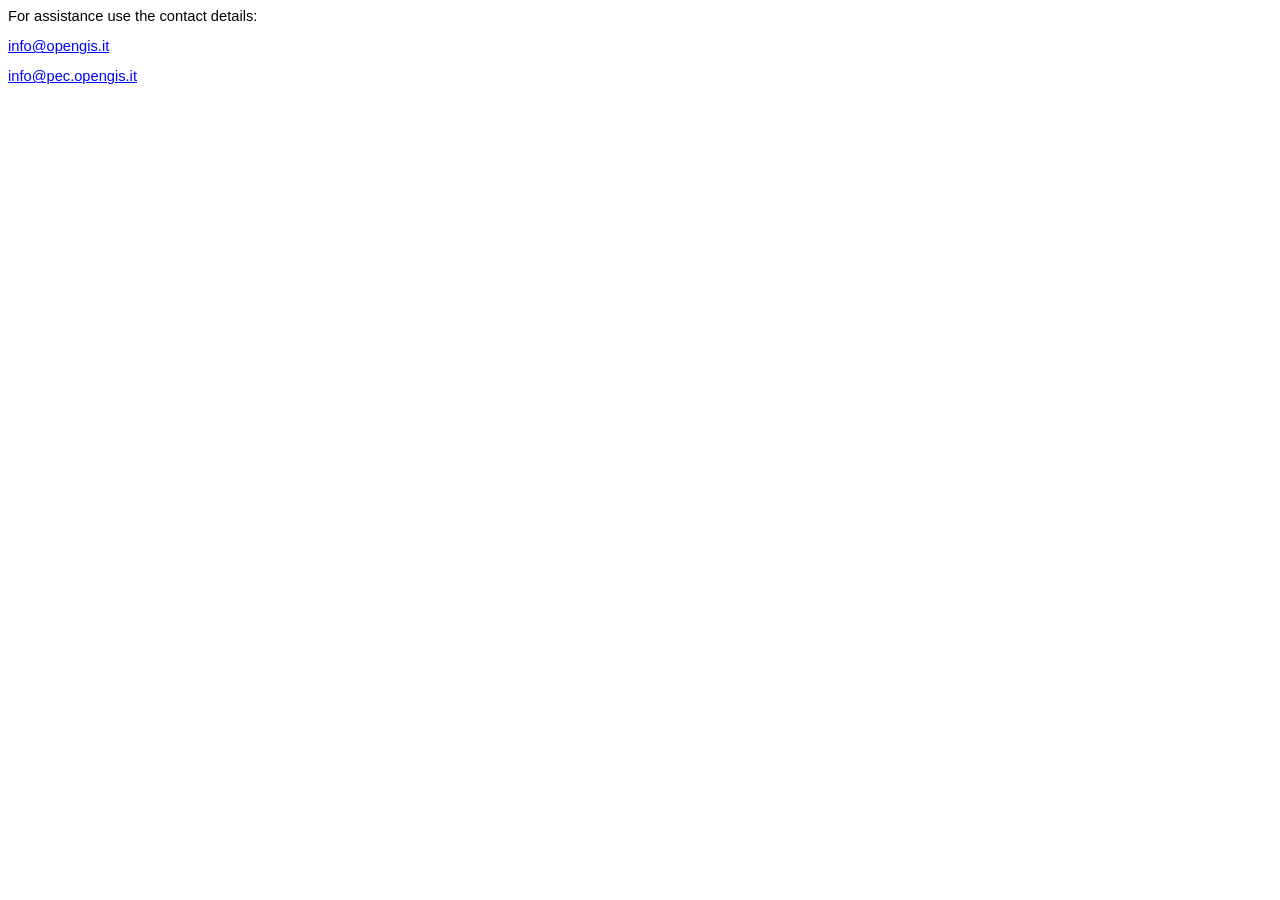
<file: resources/html_sidebar_content/06_INFO.htm>
<html xmlns:v="urn:schemas-microsoft-com:vml"
xmlns:o="urn:schemas-microsoft-com:office:office"
xmlns:w="urn:schemas-microsoft-com:office:word"
xmlns:m="http://schemas.microsoft.com/office/2004/12/omml"
xmlns="http://www.w3.org/TR/REC-html40">

<head>
<meta http-equiv=Content-Type content="text/html; charset=windows-1252">
<meta name=ProgId content=Word.Document>
<meta name=Generator content="Microsoft Word 15">
<meta name=Originator content="Microsoft Word 15">
<link rel=File-List href="06_INFO_file/filelist.xml">
<!--[if gte mso 9]><xml>
 <o:DocumentProperties>
  <o:Author>27988</o:Author>
  <o:LastAuthor>27988</o:LastAuthor>
  <o:Revision>5</o:Revision>
  <o:TotalTime>9</o:TotalTime>
  <o:Created>2022-07-25T07:58:00Z</o:Created>
  <o:LastSaved>2023-11-07T08:50:00Z</o:LastSaved>
  <o:Pages>1</o:Pages>
  <o:Words>25</o:Words>
  <o:Characters>143</o:Characters>
  <o:Lines>1</o:Lines>
  <o:Paragraphs>1</o:Paragraphs>
  <o:CharactersWithSpaces>167</o:CharactersWithSpaces>
  <o:Version>16.00</o:Version>
 </o:DocumentProperties>
 <o:OfficeDocumentSettings>
  <o:AllowPNG/>
 </o:OfficeDocumentSettings>
</xml><![endif]-->
<link rel=themeData href="06_INFO_file/themedata.thmx">
<link rel=colorSchemeMapping href="06_INFO_file/colorschememapping.xml">
<!--[if gte mso 9]><xml>
 <w:WordDocument>
  <w:View>Print</w:View>
  <w:SpellingState>Clean</w:SpellingState>
  <w:TrackMoves>false</w:TrackMoves>
  <w:TrackFormatting/>
  <w:HyphenationZone>14</w:HyphenationZone>
  <w:PunctuationKerning/>
  <w:ValidateAgainstSchemas/>
  <w:SaveIfXMLInvalid>false</w:SaveIfXMLInvalid>
  <w:IgnoreMixedContent>false</w:IgnoreMixedContent>
  <w:AlwaysShowPlaceholderText>false</w:AlwaysShowPlaceholderText>
  <w:DoNotPromoteQF/>
  <w:LidThemeOther>IT</w:LidThemeOther>
  <w:LidThemeAsian>X-NONE</w:LidThemeAsian>
  <w:LidThemeComplexScript>X-NONE</w:LidThemeComplexScript>
  <w:Compatibility>
   <w:BreakWrappedTables/>
   <w:SnapToGridInCell/>
   <w:WrapTextWithPunct/>
   <w:UseAsianBreakRules/>
   <w:UseWord2010TableStyleRules/>
   <w:DontGrowAutofit/>
   <w:SplitPgBreakAndParaMark/>
   <w:EnableOpenTypeKerning/>
   <w:DontFlipMirrorIndents/>
   <w:OverrideTableStyleHps/>
  </w:Compatibility>
  <w:BrowserLevel>MicrosoftInternetExplorer4</w:BrowserLevel>
  <m:mathPr>
   <m:mathFont m:val="Cambria Math"/>
   <m:brkBin m:val="before"/>
   <m:brkBinSub m:val="&#45;-"/>
   <m:smallFrac m:val="off"/>
   <m:dispDef/>
   <m:lMargin m:val="0"/>
   <m:rMargin m:val="0"/>
   <m:defJc m:val="centerGroup"/>
   <m:wrapIndent m:val="1440"/>
   <m:intLim m:val="subSup"/>
   <m:naryLim m:val="undOvr"/>
  </m:mathPr></w:WordDocument>
</xml><![endif]--><!--[if gte mso 9]><xml>
 <w:LatentStyles DefLockedState="false" DefUnhideWhenUsed="false"
  DefSemiHidden="false" DefQFormat="false" DefPriority="99"
  LatentStyleCount="376">
  <w:LsdException Locked="false" Priority="0" QFormat="true" Name="Normal"/>
  <w:LsdException Locked="false" Priority="9" QFormat="true" Name="heading 1"/>
  <w:LsdException Locked="false" Priority="9" SemiHidden="true"
   UnhideWhenUsed="true" QFormat="true" Name="heading 2"/>
  <w:LsdException Locked="false" Priority="9" SemiHidden="true"
   UnhideWhenUsed="true" QFormat="true" Name="heading 3"/>
  <w:LsdException Locked="false" Priority="9" SemiHidden="true"
   UnhideWhenUsed="true" QFormat="true" Name="heading 4"/>
  <w:LsdException Locked="false" Priority="9" SemiHidden="true"
   UnhideWhenUsed="true" QFormat="true" Name="heading 5"/>
  <w:LsdException Locked="false" Priority="9" SemiHidden="true"
   UnhideWhenUsed="true" QFormat="true" Name="heading 6"/>
  <w:LsdException Locked="false" Priority="9" SemiHidden="true"
   UnhideWhenUsed="true" QFormat="true" Name="heading 7"/>
  <w:LsdException Locked="false" Priority="9" SemiHidden="true"
   UnhideWhenUsed="true" QFormat="true" Name="heading 8"/>
  <w:LsdException Locked="false" Priority="9" SemiHidden="true"
   UnhideWhenUsed="true" QFormat="true" Name="heading 9"/>
  <w:LsdException Locked="false" SemiHidden="true" UnhideWhenUsed="true"
   Name="index 1"/>
  <w:LsdException Locked="false" SemiHidden="true" UnhideWhenUsed="true"
   Name="index 2"/>
  <w:LsdException Locked="false" SemiHidden="true" UnhideWhenUsed="true"
   Name="index 3"/>
  <w:LsdException Locked="false" SemiHidden="true" UnhideWhenUsed="true"
   Name="index 4"/>
  <w:LsdException Locked="false" SemiHidden="true" UnhideWhenUsed="true"
   Name="index 5"/>
  <w:LsdException Locked="false" SemiHidden="true" UnhideWhenUsed="true"
   Name="index 6"/>
  <w:LsdException Locked="false" SemiHidden="true" UnhideWhenUsed="true"
   Name="index 7"/>
  <w:LsdException Locked="false" SemiHidden="true" UnhideWhenUsed="true"
   Name="index 8"/>
  <w:LsdException Locked="false" SemiHidden="true" UnhideWhenUsed="true"
   Name="index 9"/>
  <w:LsdException Locked="false" Priority="39" SemiHidden="true"
   UnhideWhenUsed="true" Name="toc 1"/>
  <w:LsdException Locked="false" Priority="39" SemiHidden="true"
   UnhideWhenUsed="true" Name="toc 2"/>
  <w:LsdException Locked="false" Priority="39" SemiHidden="true"
   UnhideWhenUsed="true" Name="toc 3"/>
  <w:LsdException Locked="false" Priority="39" SemiHidden="true"
   UnhideWhenUsed="true" Name="toc 4"/>
  <w:LsdException Locked="false" Priority="39" SemiHidden="true"
   UnhideWhenUsed="true" Name="toc 5"/>
  <w:LsdException Locked="false" Priority="39" SemiHidden="true"
   UnhideWhenUsed="true" Name="toc 6"/>
  <w:LsdException Locked="false" Priority="39" SemiHidden="true"
   UnhideWhenUsed="true" Name="toc 7"/>
  <w:LsdException Locked="false" Priority="39" SemiHidden="true"
   UnhideWhenUsed="true" Name="toc 8"/>
  <w:LsdException Locked="false" Priority="39" SemiHidden="true"
   UnhideWhenUsed="true" Name="toc 9"/>
  <w:LsdException Locked="false" SemiHidden="true" UnhideWhenUsed="true"
   Name="Normal Indent"/>
  <w:LsdException Locked="false" SemiHidden="true" UnhideWhenUsed="true"
   Name="footnote text"/>
  <w:LsdException Locked="false" SemiHidden="true" UnhideWhenUsed="true"
   Name="annotation text"/>
  <w:LsdException Locked="false" SemiHidden="true" UnhideWhenUsed="true"
   Name="header"/>
  <w:LsdException Locked="false" SemiHidden="true" UnhideWhenUsed="true"
   Name="footer"/>
  <w:LsdException Locked="false" SemiHidden="true" UnhideWhenUsed="true"
   Name="index heading"/>
  <w:LsdException Locked="false" Priority="35" SemiHidden="true"
   UnhideWhenUsed="true" QFormat="true" Name="caption"/>
  <w:LsdException Locked="false" SemiHidden="true" UnhideWhenUsed="true"
   Name="table of figures"/>
  <w:LsdException Locked="false" SemiHidden="true" UnhideWhenUsed="true"
   Name="envelope address"/>
  <w:LsdException Locked="false" SemiHidden="true" UnhideWhenUsed="true"
   Name="envelope return"/>
  <w:LsdException Locked="false" SemiHidden="true" UnhideWhenUsed="true"
   Name="footnote reference"/>
  <w:LsdException Locked="false" SemiHidden="true" UnhideWhenUsed="true"
   Name="annotation reference"/>
  <w:LsdException Locked="false" SemiHidden="true" UnhideWhenUsed="true"
   Name="line number"/>
  <w:LsdException Locked="false" SemiHidden="true" UnhideWhenUsed="true"
   Name="page number"/>
  <w:LsdException Locked="false" SemiHidden="true" UnhideWhenUsed="true"
   Name="endnote reference"/>
  <w:LsdException Locked="false" SemiHidden="true" UnhideWhenUsed="true"
   Name="endnote text"/>
  <w:LsdException Locked="false" SemiHidden="true" UnhideWhenUsed="true"
   Name="table of authorities"/>
  <w:LsdException Locked="false" SemiHidden="true" UnhideWhenUsed="true"
   Name="macro"/>
  <w:LsdException Locked="false" SemiHidden="true" UnhideWhenUsed="true"
   Name="toa heading"/>
  <w:LsdException Locked="false" SemiHidden="true" UnhideWhenUsed="true"
   Name="List"/>
  <w:LsdException Locked="false" SemiHidden="true" UnhideWhenUsed="true"
   Name="List Bullet"/>
  <w:LsdException Locked="false" SemiHidden="true" UnhideWhenUsed="true"
   Name="List Number"/>
  <w:LsdException Locked="false" SemiHidden="true" UnhideWhenUsed="true"
   Name="List 2"/>
  <w:LsdException Locked="false" SemiHidden="true" UnhideWhenUsed="true"
   Name="List 3"/>
  <w:LsdException Locked="false" SemiHidden="true" UnhideWhenUsed="true"
   Name="List 4"/>
  <w:LsdException Locked="false" SemiHidden="true" UnhideWhenUsed="true"
   Name="List 5"/>
  <w:LsdException Locked="false" SemiHidden="true" UnhideWhenUsed="true"
   Name="List Bullet 2"/>
  <w:LsdException Locked="false" SemiHidden="true" UnhideWhenUsed="true"
   Name="List Bullet 3"/>
  <w:LsdException Locked="false" SemiHidden="true" UnhideWhenUsed="true"
   Name="List Bullet 4"/>
  <w:LsdException Locked="false" SemiHidden="true" UnhideWhenUsed="true"
   Name="List Bullet 5"/>
  <w:LsdException Locked="false" SemiHidden="true" UnhideWhenUsed="true"
   Name="List Number 2"/>
  <w:LsdException Locked="false" SemiHidden="true" UnhideWhenUsed="true"
   Name="List Number 3"/>
  <w:LsdException Locked="false" SemiHidden="true" UnhideWhenUsed="true"
   Name="List Number 4"/>
  <w:LsdException Locked="false" SemiHidden="true" UnhideWhenUsed="true"
   Name="List Number 5"/>
  <w:LsdException Locked="false" Priority="10" QFormat="true" Name="Title"/>
  <w:LsdException Locked="false" SemiHidden="true" UnhideWhenUsed="true"
   Name="Closing"/>
  <w:LsdException Locked="false" SemiHidden="true" UnhideWhenUsed="true"
   Name="Signature"/>
  <w:LsdException Locked="false" Priority="1" SemiHidden="true"
   UnhideWhenUsed="true" Name="Default Paragraph Font"/>
  <w:LsdException Locked="false" SemiHidden="true" UnhideWhenUsed="true"
   Name="Body Text"/>
  <w:LsdException Locked="false" SemiHidden="true" UnhideWhenUsed="true"
   Name="Body Text Indent"/>
  <w:LsdException Locked="false" SemiHidden="true" UnhideWhenUsed="true"
   Name="List Continue"/>
  <w:LsdException Locked="false" SemiHidden="true" UnhideWhenUsed="true"
   Name="List Continue 2"/>
  <w:LsdException Locked="false" SemiHidden="true" UnhideWhenUsed="true"
   Name="List Continue 3"/>
  <w:LsdException Locked="false" SemiHidden="true" UnhideWhenUsed="true"
   Name="List Continue 4"/>
  <w:LsdException Locked="false" SemiHidden="true" UnhideWhenUsed="true"
   Name="List Continue 5"/>
  <w:LsdException Locked="false" SemiHidden="true" UnhideWhenUsed="true"
   Name="Message Header"/>
  <w:LsdException Locked="false" Priority="11" QFormat="true" Name="Subtitle"/>
  <w:LsdException Locked="false" SemiHidden="true" UnhideWhenUsed="true"
   Name="Salutation"/>
  <w:LsdException Locked="false" SemiHidden="true" UnhideWhenUsed="true"
   Name="Date"/>
  <w:LsdException Locked="false" SemiHidden="true" UnhideWhenUsed="true"
   Name="Body Text First Indent"/>
  <w:LsdException Locked="false" SemiHidden="true" UnhideWhenUsed="true"
   Name="Body Text First Indent 2"/>
  <w:LsdException Locked="false" SemiHidden="true" UnhideWhenUsed="true"
   Name="Note Heading"/>
  <w:LsdException Locked="false" SemiHidden="true" UnhideWhenUsed="true"
   Name="Body Text 2"/>
  <w:LsdException Locked="false" SemiHidden="true" UnhideWhenUsed="true"
   Name="Body Text 3"/>
  <w:LsdException Locked="false" SemiHidden="true" UnhideWhenUsed="true"
   Name="Body Text Indent 2"/>
  <w:LsdException Locked="false" SemiHidden="true" UnhideWhenUsed="true"
   Name="Body Text Indent 3"/>
  <w:LsdException Locked="false" SemiHidden="true" UnhideWhenUsed="true"
   Name="Block Text"/>
  <w:LsdException Locked="false" SemiHidden="true" UnhideWhenUsed="true"
   Name="Hyperlink"/>
  <w:LsdException Locked="false" SemiHidden="true" UnhideWhenUsed="true"
   Name="FollowedHyperlink"/>
  <w:LsdException Locked="false" Priority="22" QFormat="true" Name="Strong"/>
  <w:LsdException Locked="false" Priority="20" QFormat="true" Name="Emphasis"/>
  <w:LsdException Locked="false" SemiHidden="true" UnhideWhenUsed="true"
   Name="Document Map"/>
  <w:LsdException Locked="false" SemiHidden="true" UnhideWhenUsed="true"
   Name="Plain Text"/>
  <w:LsdException Locked="false" SemiHidden="true" UnhideWhenUsed="true"
   Name="E-mail Signature"/>
  <w:LsdException Locked="false" SemiHidden="true" UnhideWhenUsed="true"
   Name="HTML Top of Form"/>
  <w:LsdException Locked="false" SemiHidden="true" UnhideWhenUsed="true"
   Name="HTML Bottom of Form"/>
  <w:LsdException Locked="false" SemiHidden="true" UnhideWhenUsed="true"
   Name="Normal (Web)"/>
  <w:LsdException Locked="false" SemiHidden="true" UnhideWhenUsed="true"
   Name="HTML Acronym"/>
  <w:LsdException Locked="false" SemiHidden="true" UnhideWhenUsed="true"
   Name="HTML Address"/>
  <w:LsdException Locked="false" SemiHidden="true" UnhideWhenUsed="true"
   Name="HTML Cite"/>
  <w:LsdException Locked="false" SemiHidden="true" UnhideWhenUsed="true"
   Name="HTML Code"/>
  <w:LsdException Locked="false" SemiHidden="true" UnhideWhenUsed="true"
   Name="HTML Definition"/>
  <w:LsdException Locked="false" SemiHidden="true" UnhideWhenUsed="true"
   Name="HTML Keyboard"/>
  <w:LsdException Locked="false" SemiHidden="true" UnhideWhenUsed="true"
   Name="HTML Preformatted"/>
  <w:LsdException Locked="false" SemiHidden="true" UnhideWhenUsed="true"
   Name="HTML Sample"/>
  <w:LsdException Locked="false" SemiHidden="true" UnhideWhenUsed="true"
   Name="HTML Typewriter"/>
  <w:LsdException Locked="false" SemiHidden="true" UnhideWhenUsed="true"
   Name="HTML Variable"/>
  <w:LsdException Locked="false" SemiHidden="true" UnhideWhenUsed="true"
   Name="Normal Table"/>
  <w:LsdException Locked="false" SemiHidden="true" UnhideWhenUsed="true"
   Name="annotation subject"/>
  <w:LsdException Locked="false" SemiHidden="true" UnhideWhenUsed="true"
   Name="No List"/>
  <w:LsdException Locked="false" SemiHidden="true" UnhideWhenUsed="true"
   Name="Outline List 1"/>
  <w:LsdException Locked="false" SemiHidden="true" UnhideWhenUsed="true"
   Name="Outline List 2"/>
  <w:LsdException Locked="false" SemiHidden="true" UnhideWhenUsed="true"
   Name="Outline List 3"/>
  <w:LsdException Locked="false" SemiHidden="true" UnhideWhenUsed="true"
   Name="Table Simple 1"/>
  <w:LsdException Locked="false" SemiHidden="true" UnhideWhenUsed="true"
   Name="Table Simple 2"/>
  <w:LsdException Locked="false" SemiHidden="true" UnhideWhenUsed="true"
   Name="Table Simple 3"/>
  <w:LsdException Locked="false" SemiHidden="true" UnhideWhenUsed="true"
   Name="Table Classic 1"/>
  <w:LsdException Locked="false" SemiHidden="true" UnhideWhenUsed="true"
   Name="Table Classic 2"/>
  <w:LsdException Locked="false" SemiHidden="true" UnhideWhenUsed="true"
   Name="Table Classic 3"/>
  <w:LsdException Locked="false" SemiHidden="true" UnhideWhenUsed="true"
   Name="Table Classic 4"/>
  <w:LsdException Locked="false" SemiHidden="true" UnhideWhenUsed="true"
   Name="Table Colorful 1"/>
  <w:LsdException Locked="false" SemiHidden="true" UnhideWhenUsed="true"
   Name="Table Colorful 2"/>
  <w:LsdException Locked="false" SemiHidden="true" UnhideWhenUsed="true"
   Name="Table Colorful 3"/>
  <w:LsdException Locked="false" SemiHidden="true" UnhideWhenUsed="true"
   Name="Table Columns 1"/>
  <w:LsdException Locked="false" SemiHidden="true" UnhideWhenUsed="true"
   Name="Table Columns 2"/>
  <w:LsdException Locked="false" SemiHidden="true" UnhideWhenUsed="true"
   Name="Table Columns 3"/>
  <w:LsdException Locked="false" SemiHidden="true" UnhideWhenUsed="true"
   Name="Table Columns 4"/>
  <w:LsdException Locked="false" SemiHidden="true" UnhideWhenUsed="true"
   Name="Table Columns 5"/>
  <w:LsdException Locked="false" SemiHidden="true" UnhideWhenUsed="true"
   Name="Table Grid 1"/>
  <w:LsdException Locked="false" SemiHidden="true" UnhideWhenUsed="true"
   Name="Table Grid 2"/>
  <w:LsdException Locked="false" SemiHidden="true" UnhideWhenUsed="true"
   Name="Table Grid 3"/>
  <w:LsdException Locked="false" SemiHidden="true" UnhideWhenUsed="true"
   Name="Table Grid 4"/>
  <w:LsdException Locked="false" SemiHidden="true" UnhideWhenUsed="true"
   Name="Table Grid 5"/>
  <w:LsdException Locked="false" SemiHidden="true" UnhideWhenUsed="true"
   Name="Table Grid 6"/>
  <w:LsdException Locked="false" SemiHidden="true" UnhideWhenUsed="true"
   Name="Table Grid 7"/>
  <w:LsdException Locked="false" SemiHidden="true" UnhideWhenUsed="true"
   Name="Table Grid 8"/>
  <w:LsdException Locked="false" SemiHidden="true" UnhideWhenUsed="true"
   Name="Table List 1"/>
  <w:LsdException Locked="false" SemiHidden="true" UnhideWhenUsed="true"
   Name="Table List 2"/>
  <w:LsdException Locked="false" SemiHidden="true" UnhideWhenUsed="true"
   Name="Table List 3"/>
  <w:LsdException Locked="false" SemiHidden="true" UnhideWhenUsed="true"
   Name="Table List 4"/>
  <w:LsdException Locked="false" SemiHidden="true" UnhideWhenUsed="true"
   Name="Table List 5"/>
  <w:LsdException Locked="false" SemiHidden="true" UnhideWhenUsed="true"
   Name="Table List 6"/>
  <w:LsdException Locked="false" SemiHidden="true" UnhideWhenUsed="true"
   Name="Table List 7"/>
  <w:LsdException Locked="false" SemiHidden="true" UnhideWhenUsed="true"
   Name="Table List 8"/>
  <w:LsdException Locked="false" SemiHidden="true" UnhideWhenUsed="true"
   Name="Table 3D effects 1"/>
  <w:LsdException Locked="false" SemiHidden="true" UnhideWhenUsed="true"
   Name="Table 3D effects 2"/>
  <w:LsdException Locked="false" SemiHidden="true" UnhideWhenUsed="true"
   Name="Table 3D effects 3"/>
  <w:LsdException Locked="false" SemiHidden="true" UnhideWhenUsed="true"
   Name="Table Contemporary"/>
  <w:LsdException Locked="false" SemiHidden="true" UnhideWhenUsed="true"
   Name="Table Elegant"/>
  <w:LsdException Locked="false" SemiHidden="true" UnhideWhenUsed="true"
   Name="Table Professional"/>
  <w:LsdException Locked="false" SemiHidden="true" UnhideWhenUsed="true"
   Name="Table Subtle 1"/>
  <w:LsdException Locked="false" SemiHidden="true" UnhideWhenUsed="true"
   Name="Table Subtle 2"/>
  <w:LsdException Locked="false" SemiHidden="true" UnhideWhenUsed="true"
   Name="Table Web 1"/>
  <w:LsdException Locked="false" SemiHidden="true" UnhideWhenUsed="true"
   Name="Table Web 2"/>
  <w:LsdException Locked="false" SemiHidden="true" UnhideWhenUsed="true"
   Name="Table Web 3"/>
  <w:LsdException Locked="false" SemiHidden="true" UnhideWhenUsed="true"
   Name="Balloon Text"/>
  <w:LsdException Locked="false" Priority="59" Name="Table Grid"/>
  <w:LsdException Locked="false" SemiHidden="true" UnhideWhenUsed="true"
   Name="Table Theme"/>
  <w:LsdException Locked="false" SemiHidden="true" Name="Placeholder Text"/>
  <w:LsdException Locked="false" Priority="1" QFormat="true" Name="No Spacing"/>
  <w:LsdException Locked="false" Priority="60" Name="Light Shading"/>
  <w:LsdException Locked="false" Priority="61" Name="Light List"/>
  <w:LsdException Locked="false" Priority="62" Name="Light Grid"/>
  <w:LsdException Locked="false" Priority="63" Name="Medium Shading 1"/>
  <w:LsdException Locked="false" Priority="64" Name="Medium Shading 2"/>
  <w:LsdException Locked="false" Priority="65" Name="Medium List 1"/>
  <w:LsdException Locked="false" Priority="66" Name="Medium List 2"/>
  <w:LsdException Locked="false" Priority="67" Name="Medium Grid 1"/>
  <w:LsdException Locked="false" Priority="68" Name="Medium Grid 2"/>
  <w:LsdException Locked="false" Priority="69" Name="Medium Grid 3"/>
  <w:LsdException Locked="false" Priority="70" Name="Dark List"/>
  <w:LsdException Locked="false" Priority="71" Name="Colorful Shading"/>
  <w:LsdException Locked="false" Priority="72" Name="Colorful List"/>
  <w:LsdException Locked="false" Priority="73" Name="Colorful Grid"/>
  <w:LsdException Locked="false" Priority="60" Name="Light Shading Accent 1"/>
  <w:LsdException Locked="false" Priority="61" Name="Light List Accent 1"/>
  <w:LsdException Locked="false" Priority="62" Name="Light Grid Accent 1"/>
  <w:LsdException Locked="false" Priority="63" Name="Medium Shading 1 Accent 1"/>
  <w:LsdException Locked="false" Priority="64" Name="Medium Shading 2 Accent 1"/>
  <w:LsdException Locked="false" Priority="65" Name="Medium List 1 Accent 1"/>
  <w:LsdException Locked="false" SemiHidden="true" Name="Revision"/>
  <w:LsdException Locked="false" Priority="34" QFormat="true"
   Name="List Paragraph"/>
  <w:LsdException Locked="false" Priority="29" QFormat="true" Name="Quote"/>
  <w:LsdException Locked="false" Priority="30" QFormat="true"
   Name="Intense Quote"/>
  <w:LsdException Locked="false" Priority="66" Name="Medium List 2 Accent 1"/>
  <w:LsdException Locked="false" Priority="67" Name="Medium Grid 1 Accent 1"/>
  <w:LsdException Locked="false" Priority="68" Name="Medium Grid 2 Accent 1"/>
  <w:LsdException Locked="false" Priority="69" Name="Medium Grid 3 Accent 1"/>
  <w:LsdException Locked="false" Priority="70" Name="Dark List Accent 1"/>
  <w:LsdException Locked="false" Priority="71" Name="Colorful Shading Accent 1"/>
  <w:LsdException Locked="false" Priority="72" Name="Colorful List Accent 1"/>
  <w:LsdException Locked="false" Priority="73" Name="Colorful Grid Accent 1"/>
  <w:LsdException Locked="false" Priority="60" Name="Light Shading Accent 2"/>
  <w:LsdException Locked="false" Priority="61" Name="Light List Accent 2"/>
  <w:LsdException Locked="false" Priority="62" Name="Light Grid Accent 2"/>
  <w:LsdException Locked="false" Priority="63" Name="Medium Shading 1 Accent 2"/>
  <w:LsdException Locked="false" Priority="64" Name="Medium Shading 2 Accent 2"/>
  <w:LsdException Locked="false" Priority="65" Name="Medium List 1 Accent 2"/>
  <w:LsdException Locked="false" Priority="66" Name="Medium List 2 Accent 2"/>
  <w:LsdException Locked="false" Priority="67" Name="Medium Grid 1 Accent 2"/>
  <w:LsdException Locked="false" Priority="68" Name="Medium Grid 2 Accent 2"/>
  <w:LsdException Locked="false" Priority="69" Name="Medium Grid 3 Accent 2"/>
  <w:LsdException Locked="false" Priority="70" Name="Dark List Accent 2"/>
  <w:LsdException Locked="false" Priority="71" Name="Colorful Shading Accent 2"/>
  <w:LsdException Locked="false" Priority="72" Name="Colorful List Accent 2"/>
  <w:LsdException Locked="false" Priority="73" Name="Colorful Grid Accent 2"/>
  <w:LsdException Locked="false" Priority="60" Name="Light Shading Accent 3"/>
  <w:LsdException Locked="false" Priority="61" Name="Light List Accent 3"/>
  <w:LsdException Locked="false" Priority="62" Name="Light Grid Accent 3"/>
  <w:LsdException Locked="false" Priority="63" Name="Medium Shading 1 Accent 3"/>
  <w:LsdException Locked="false" Priority="64" Name="Medium Shading 2 Accent 3"/>
  <w:LsdException Locked="false" Priority="65" Name="Medium List 1 Accent 3"/>
  <w:LsdException Locked="false" Priority="66" Name="Medium List 2 Accent 3"/>
  <w:LsdException Locked="false" Priority="67" Name="Medium Grid 1 Accent 3"/>
  <w:LsdException Locked="false" Priority="68" Name="Medium Grid 2 Accent 3"/>
  <w:LsdException Locked="false" Priority="69" Name="Medium Grid 3 Accent 3"/>
  <w:LsdException Locked="false" Priority="70" Name="Dark List Accent 3"/>
  <w:LsdException Locked="false" Priority="71" Name="Colorful Shading Accent 3"/>
  <w:LsdException Locked="false" Priority="72" Name="Colorful List Accent 3"/>
  <w:LsdException Locked="false" Priority="73" Name="Colorful Grid Accent 3"/>
  <w:LsdException Locked="false" Priority="60" Name="Light Shading Accent 4"/>
  <w:LsdException Locked="false" Priority="61" Name="Light List Accent 4"/>
  <w:LsdException Locked="false" Priority="62" Name="Light Grid Accent 4"/>
  <w:LsdException Locked="false" Priority="63" Name="Medium Shading 1 Accent 4"/>
  <w:LsdException Locked="false" Priority="64" Name="Medium Shading 2 Accent 4"/>
  <w:LsdException Locked="false" Priority="65" Name="Medium List 1 Accent 4"/>
  <w:LsdException Locked="false" Priority="66" Name="Medium List 2 Accent 4"/>
  <w:LsdException Locked="false" Priority="67" Name="Medium Grid 1 Accent 4"/>
  <w:LsdException Locked="false" Priority="68" Name="Medium Grid 2 Accent 4"/>
  <w:LsdException Locked="false" Priority="69" Name="Medium Grid 3 Accent 4"/>
  <w:LsdException Locked="false" Priority="70" Name="Dark List Accent 4"/>
  <w:LsdException Locked="false" Priority="71" Name="Colorful Shading Accent 4"/>
  <w:LsdException Locked="false" Priority="72" Name="Colorful List Accent 4"/>
  <w:LsdException Locked="false" Priority="73" Name="Colorful Grid Accent 4"/>
  <w:LsdException Locked="false" Priority="60" Name="Light Shading Accent 5"/>
  <w:LsdException Locked="false" Priority="61" Name="Light List Accent 5"/>
  <w:LsdException Locked="false" Priority="62" Name="Light Grid Accent 5"/>
  <w:LsdException Locked="false" Priority="63" Name="Medium Shading 1 Accent 5"/>
  <w:LsdException Locked="false" Priority="64" Name="Medium Shading 2 Accent 5"/>
  <w:LsdException Locked="false" Priority="65" Name="Medium List 1 Accent 5"/>
  <w:LsdException Locked="false" Priority="66" Name="Medium List 2 Accent 5"/>
  <w:LsdException Locked="false" Priority="67" Name="Medium Grid 1 Accent 5"/>
  <w:LsdException Locked="false" Priority="68" Name="Medium Grid 2 Accent 5"/>
  <w:LsdException Locked="false" Priority="69" Name="Medium Grid 3 Accent 5"/>
  <w:LsdException Locked="false" Priority="70" Name="Dark List Accent 5"/>
  <w:LsdException Locked="false" Priority="71" Name="Colorful Shading Accent 5"/>
  <w:LsdException Locked="false" Priority="72" Name="Colorful List Accent 5"/>
  <w:LsdException Locked="false" Priority="73" Name="Colorful Grid Accent 5"/>
  <w:LsdException Locked="false" Priority="60" Name="Light Shading Accent 6"/>
  <w:LsdException Locked="false" Priority="61" Name="Light List Accent 6"/>
  <w:LsdException Locked="false" Priority="62" Name="Light Grid Accent 6"/>
  <w:LsdException Locked="false" Priority="63" Name="Medium Shading 1 Accent 6"/>
  <w:LsdException Locked="false" Priority="64" Name="Medium Shading 2 Accent 6"/>
  <w:LsdException Locked="false" Priority="65" Name="Medium List 1 Accent 6"/>
  <w:LsdException Locked="false" Priority="66" Name="Medium List 2 Accent 6"/>
  <w:LsdException Locked="false" Priority="67" Name="Medium Grid 1 Accent 6"/>
  <w:LsdException Locked="false" Priority="68" Name="Medium Grid 2 Accent 6"/>
  <w:LsdException Locked="false" Priority="69" Name="Medium Grid 3 Accent 6"/>
  <w:LsdException Locked="false" Priority="70" Name="Dark List Accent 6"/>
  <w:LsdException Locked="false" Priority="71" Name="Colorful Shading Accent 6"/>
  <w:LsdException Locked="false" Priority="72" Name="Colorful List Accent 6"/>
  <w:LsdException Locked="false" Priority="73" Name="Colorful Grid Accent 6"/>
  <w:LsdException Locked="false" Priority="19" QFormat="true"
   Name="Subtle Emphasis"/>
  <w:LsdException Locked="false" Priority="21" QFormat="true"
   Name="Intense Emphasis"/>
  <w:LsdException Locked="false" Priority="31" QFormat="true"
   Name="Subtle Reference"/>
  <w:LsdException Locked="false" Priority="32" QFormat="true"
   Name="Intense Reference"/>
  <w:LsdException Locked="false" Priority="33" QFormat="true" Name="Book Title"/>
  <w:LsdException Locked="false" Priority="37" SemiHidden="true"
   UnhideWhenUsed="true" Name="Bibliography"/>
  <w:LsdException Locked="false" Priority="39" SemiHidden="true"
   UnhideWhenUsed="true" QFormat="true" Name="TOC Heading"/>
  <w:LsdException Locked="false" Priority="41" Name="Plain Table 1"/>
  <w:LsdException Locked="false" Priority="42" Name="Plain Table 2"/>
  <w:LsdException Locked="false" Priority="43" Name="Plain Table 3"/>
  <w:LsdException Locked="false" Priority="44" Name="Plain Table 4"/>
  <w:LsdException Locked="false" Priority="45" Name="Plain Table 5"/>
  <w:LsdException Locked="false" Priority="40" Name="Grid Table Light"/>
  <w:LsdException Locked="false" Priority="46" Name="Grid Table 1 Light"/>
  <w:LsdException Locked="false" Priority="47" Name="Grid Table 2"/>
  <w:LsdException Locked="false" Priority="48" Name="Grid Table 3"/>
  <w:LsdException Locked="false" Priority="49" Name="Grid Table 4"/>
  <w:LsdException Locked="false" Priority="50" Name="Grid Table 5 Dark"/>
  <w:LsdException Locked="false" Priority="51" Name="Grid Table 6 Colorful"/>
  <w:LsdException Locked="false" Priority="52" Name="Grid Table 7 Colorful"/>
  <w:LsdException Locked="false" Priority="46"
   Name="Grid Table 1 Light Accent 1"/>
  <w:LsdException Locked="false" Priority="47" Name="Grid Table 2 Accent 1"/>
  <w:LsdException Locked="false" Priority="48" Name="Grid Table 3 Accent 1"/>
  <w:LsdException Locked="false" Priority="49" Name="Grid Table 4 Accent 1"/>
  <w:LsdException Locked="false" Priority="50" Name="Grid Table 5 Dark Accent 1"/>
  <w:LsdException Locked="false" Priority="51"
   Name="Grid Table 6 Colorful Accent 1"/>
  <w:LsdException Locked="false" Priority="52"
   Name="Grid Table 7 Colorful Accent 1"/>
  <w:LsdException Locked="false" Priority="46"
   Name="Grid Table 1 Light Accent 2"/>
  <w:LsdException Locked="false" Priority="47" Name="Grid Table 2 Accent 2"/>
  <w:LsdException Locked="false" Priority="48" Name="Grid Table 3 Accent 2"/>
  <w:LsdException Locked="false" Priority="49" Name="Grid Table 4 Accent 2"/>
  <w:LsdException Locked="false" Priority="50" Name="Grid Table 5 Dark Accent 2"/>
  <w:LsdException Locked="false" Priority="51"
   Name="Grid Table 6 Colorful Accent 2"/>
  <w:LsdException Locked="false" Priority="52"
   Name="Grid Table 7 Colorful Accent 2"/>
  <w:LsdException Locked="false" Priority="46"
   Name="Grid Table 1 Light Accent 3"/>
  <w:LsdException Locked="false" Priority="47" Name="Grid Table 2 Accent 3"/>
  <w:LsdException Locked="false" Priority="48" Name="Grid Table 3 Accent 3"/>
  <w:LsdException Locked="false" Priority="49" Name="Grid Table 4 Accent 3"/>
  <w:LsdException Locked="false" Priority="50" Name="Grid Table 5 Dark Accent 3"/>
  <w:LsdException Locked="false" Priority="51"
   Name="Grid Table 6 Colorful Accent 3"/>
  <w:LsdException Locked="false" Priority="52"
   Name="Grid Table 7 Colorful Accent 3"/>
  <w:LsdException Locked="false" Priority="46"
   Name="Grid Table 1 Light Accent 4"/>
  <w:LsdException Locked="false" Priority="47" Name="Grid Table 2 Accent 4"/>
  <w:LsdException Locked="false" Priority="48" Name="Grid Table 3 Accent 4"/>
  <w:LsdException Locked="false" Priority="49" Name="Grid Table 4 Accent 4"/>
  <w:LsdException Locked="false" Priority="50" Name="Grid Table 5 Dark Accent 4"/>
  <w:LsdException Locked="false" Priority="51"
   Name="Grid Table 6 Colorful Accent 4"/>
  <w:LsdException Locked="false" Priority="52"
   Name="Grid Table 7 Colorful Accent 4"/>
  <w:LsdException Locked="false" Priority="46"
   Name="Grid Table 1 Light Accent 5"/>
  <w:LsdException Locked="false" Priority="47" Name="Grid Table 2 Accent 5"/>
  <w:LsdException Locked="false" Priority="48" Name="Grid Table 3 Accent 5"/>
  <w:LsdException Locked="false" Priority="49" Name="Grid Table 4 Accent 5"/>
  <w:LsdException Locked="false" Priority="50" Name="Grid Table 5 Dark Accent 5"/>
  <w:LsdException Locked="false" Priority="51"
   Name="Grid Table 6 Colorful Accent 5"/>
  <w:LsdException Locked="false" Priority="52"
   Name="Grid Table 7 Colorful Accent 5"/>
  <w:LsdException Locked="false" Priority="46"
   Name="Grid Table 1 Light Accent 6"/>
  <w:LsdException Locked="false" Priority="47" Name="Grid Table 2 Accent 6"/>
  <w:LsdException Locked="false" Priority="48" Name="Grid Table 3 Accent 6"/>
  <w:LsdException Locked="false" Priority="49" Name="Grid Table 4 Accent 6"/>
  <w:LsdException Locked="false" Priority="50" Name="Grid Table 5 Dark Accent 6"/>
  <w:LsdException Locked="false" Priority="51"
   Name="Grid Table 6 Colorful Accent 6"/>
  <w:LsdException Locked="false" Priority="52"
   Name="Grid Table 7 Colorful Accent 6"/>
  <w:LsdException Locked="false" Priority="46" Name="List Table 1 Light"/>
  <w:LsdException Locked="false" Priority="47" Name="List Table 2"/>
  <w:LsdException Locked="false" Priority="48" Name="List Table 3"/>
  <w:LsdException Locked="false" Priority="49" Name="List Table 4"/>
  <w:LsdException Locked="false" Priority="50" Name="List Table 5 Dark"/>
  <w:LsdException Locked="false" Priority="51" Name="List Table 6 Colorful"/>
  <w:LsdException Locked="false" Priority="52" Name="List Table 7 Colorful"/>
  <w:LsdException Locked="false" Priority="46"
   Name="List Table 1 Light Accent 1"/>
  <w:LsdException Locked="false" Priority="47" Name="List Table 2 Accent 1"/>
  <w:LsdException Locked="false" Priority="48" Name="List Table 3 Accent 1"/>
  <w:LsdException Locked="false" Priority="49" Name="List Table 4 Accent 1"/>
  <w:LsdException Locked="false" Priority="50" Name="List Table 5 Dark Accent 1"/>
  <w:LsdException Locked="false" Priority="51"
   Name="List Table 6 Colorful Accent 1"/>
  <w:LsdException Locked="false" Priority="52"
   Name="List Table 7 Colorful Accent 1"/>
  <w:LsdException Locked="false" Priority="46"
   Name="List Table 1 Light Accent 2"/>
  <w:LsdException Locked="false" Priority="47" Name="List Table 2 Accent 2"/>
  <w:LsdException Locked="false" Priority="48" Name="List Table 3 Accent 2"/>
  <w:LsdException Locked="false" Priority="49" Name="List Table 4 Accent 2"/>
  <w:LsdException Locked="false" Priority="50" Name="List Table 5 Dark Accent 2"/>
  <w:LsdException Locked="false" Priority="51"
   Name="List Table 6 Colorful Accent 2"/>
  <w:LsdException Locked="false" Priority="52"
   Name="List Table 7 Colorful Accent 2"/>
  <w:LsdException Locked="false" Priority="46"
   Name="List Table 1 Light Accent 3"/>
  <w:LsdException Locked="false" Priority="47" Name="List Table 2 Accent 3"/>
  <w:LsdException Locked="false" Priority="48" Name="List Table 3 Accent 3"/>
  <w:LsdException Locked="false" Priority="49" Name="List Table 4 Accent 3"/>
  <w:LsdException Locked="false" Priority="50" Name="List Table 5 Dark Accent 3"/>
  <w:LsdException Locked="false" Priority="51"
   Name="List Table 6 Colorful Accent 3"/>
  <w:LsdException Locked="false" Priority="52"
   Name="List Table 7 Colorful Accent 3"/>
  <w:LsdException Locked="false" Priority="46"
   Name="List Table 1 Light Accent 4"/>
  <w:LsdException Locked="false" Priority="47" Name="List Table 2 Accent 4"/>
  <w:LsdException Locked="false" Priority="48" Name="List Table 3 Accent 4"/>
  <w:LsdException Locked="false" Priority="49" Name="List Table 4 Accent 4"/>
  <w:LsdException Locked="false" Priority="50" Name="List Table 5 Dark Accent 4"/>
  <w:LsdException Locked="false" Priority="51"
   Name="List Table 6 Colorful Accent 4"/>
  <w:LsdException Locked="false" Priority="52"
   Name="List Table 7 Colorful Accent 4"/>
  <w:LsdException Locked="false" Priority="46"
   Name="List Table 1 Light Accent 5"/>
  <w:LsdException Locked="false" Priority="47" Name="List Table 2 Accent 5"/>
  <w:LsdException Locked="false" Priority="48" Name="List Table 3 Accent 5"/>
  <w:LsdException Locked="false" Priority="49" Name="List Table 4 Accent 5"/>
  <w:LsdException Locked="false" Priority="50" Name="List Table 5 Dark Accent 5"/>
  <w:LsdException Locked="false" Priority="51"
   Name="List Table 6 Colorful Accent 5"/>
  <w:LsdException Locked="false" Priority="52"
   Name="List Table 7 Colorful Accent 5"/>
  <w:LsdException Locked="false" Priority="46"
   Name="List Table 1 Light Accent 6"/>
  <w:LsdException Locked="false" Priority="47" Name="List Table 2 Accent 6"/>
  <w:LsdException Locked="false" Priority="48" Name="List Table 3 Accent 6"/>
  <w:LsdException Locked="false" Priority="49" Name="List Table 4 Accent 6"/>
  <w:LsdException Locked="false" Priority="50" Name="List Table 5 Dark Accent 6"/>
  <w:LsdException Locked="false" Priority="51"
   Name="List Table 6 Colorful Accent 6"/>
  <w:LsdException Locked="false" Priority="52"
   Name="List Table 7 Colorful Accent 6"/>
  <w:LsdException Locked="false" SemiHidden="true" UnhideWhenUsed="true"
   Name="Mention"/>
  <w:LsdException Locked="false" SemiHidden="true" UnhideWhenUsed="true"
   Name="Smart Hyperlink"/>
  <w:LsdException Locked="false" SemiHidden="true" UnhideWhenUsed="true"
   Name="Hashtag"/>
  <w:LsdException Locked="false" SemiHidden="true" UnhideWhenUsed="true"
   Name="Unresolved Mention"/>
  <w:LsdException Locked="false" SemiHidden="true" UnhideWhenUsed="true"
   Name="Smart Link"/>
 </w:LatentStyles>
</xml><![endif]-->
<style>
<!--
 /* Font Definitions */
 @font-face
	{font-family:"Cambria Math";
	panose-1:2 4 5 3 5 4 6 3 2 4;
	mso-font-charset:0;
	mso-generic-font-family:roman;
	mso-font-pitch:variable;
	mso-font-signature:-536869121 1107305727 33554432 0 415 0;}
@font-face
	{font-family:Calibri;
	panose-1:2 15 5 2 2 2 4 3 2 4;
	mso-font-charset:0;
	mso-generic-font-family:swiss;
	mso-font-pitch:variable;
	mso-font-signature:-469750017 -1073732485 9 0 511 0;}
 /* Style Definitions */
 p.MsoNormal, li.MsoNormal, div.MsoNormal
	{mso-style-unhide:no;
	mso-style-qformat:yes;
	mso-style-parent:"";
	margin-top:0cm;
	margin-right:0cm;
	margin-bottom:10.0pt;
	margin-left:0cm;
	line-height:115%;
	mso-pagination:widow-orphan;
	font-size:11.0pt;
	font-family:"Calibri",sans-serif;
	mso-ascii-font-family:Calibri;
	mso-ascii-theme-font:minor-latin;
	mso-fareast-font-family:Calibri;
	mso-fareast-theme-font:minor-latin;
	mso-hansi-font-family:Calibri;
	mso-hansi-theme-font:minor-latin;
	mso-bidi-font-family:"Times New Roman";
	mso-bidi-theme-font:minor-bidi;
	mso-fareast-language:EN-US;}
a:link, span.MsoHyperlink
	{mso-style-noshow:yes;
	mso-style-priority:99;
	color:blue;
	text-decoration:underline;
	text-underline:single;}
a:visited, span.MsoHyperlinkFollowed
	{mso-style-noshow:yes;
	mso-style-priority:99;
	color:purple;
	mso-themecolor:followedhyperlink;
	text-decoration:underline;
	text-underline:single;}
p.msonormal0, li.msonormal0, div.msonormal0
	{mso-style-name:msonormal;
	mso-style-unhide:no;
	mso-margin-top-alt:auto;
	margin-right:0cm;
	mso-margin-bottom-alt:auto;
	margin-left:0cm;
	mso-pagination:widow-orphan;
	font-size:12.0pt;
	font-family:"Times New Roman",serif;
	mso-fareast-font-family:"Times New Roman";
	mso-fareast-theme-font:minor-fareast;}
span.SpellE
	{mso-style-name:"";
	mso-spl-e:yes;}
.MsoChpDefault
	{mso-style-type:export-only;
	mso-default-props:yes;
	font-size:10.0pt;
	mso-ansi-font-size:10.0pt;
	mso-bidi-font-size:10.0pt;
	font-family:"Calibri",sans-serif;
	mso-ascii-font-family:Calibri;
	mso-ascii-theme-font:minor-latin;
	mso-fareast-font-family:Calibri;
	mso-fareast-theme-font:minor-latin;
	mso-hansi-font-family:Calibri;
	mso-hansi-theme-font:minor-latin;
	mso-bidi-font-family:"Times New Roman";
	mso-bidi-theme-font:minor-bidi;
	mso-font-kerning:0pt;
	mso-ligatures:none;
	mso-fareast-language:EN-US;}
@page WordSection1
	{size:595.3pt 841.9pt;
	margin:70.85pt 2.0cm 2.0cm 2.0cm;
	mso-header-margin:35.4pt;
	mso-footer-margin:35.4pt;
	mso-paper-source:0;}
div.WordSection1
	{page:WordSection1;}
-->
</style>
<!--[if gte mso 10]>
<style>
 /* Style Definitions */
 table.MsoNormalTable
	{mso-style-name:"Tabella normale";
	mso-tstyle-rowband-size:0;
	mso-tstyle-colband-size:0;
	mso-style-noshow:yes;
	mso-style-priority:99;
	mso-style-parent:"";
	mso-padding-alt:0cm 5.4pt 0cm 5.4pt;
	mso-para-margin:0cm;
	mso-pagination:widow-orphan;
	font-size:10.0pt;
	font-family:"Calibri",sans-serif;
	mso-ascii-font-family:Calibri;
	mso-ascii-theme-font:minor-latin;
	mso-hansi-font-family:Calibri;
	mso-hansi-theme-font:minor-latin;
	mso-bidi-font-family:"Times New Roman";
	mso-bidi-theme-font:minor-bidi;
	mso-fareast-language:EN-US;}
</style>
<![endif]--><!--[if gte mso 9]><xml>
 <o:shapedefaults v:ext="edit" spidmax="1026"/>
</xml><![endif]--><!--[if gte mso 9]><xml>
 <o:shapelayout v:ext="edit">
  <o:idmap v:ext="edit" data="1"/>
 </o:shapelayout></xml><![endif]-->
</head>

<body lang=IT link=blue vlink=purple style='tab-interval:35.4pt;word-wrap:break-word'>

<div class=WordSection1>

<p class=MsoNormal>For <span class=SpellE>assistance</span> use the contact <span
class=SpellE>details</span>:</p>

<p class=MsoNormal><a href="mailto:info@opengis.it" target="_blank">info@opengis.it</a></p>

<p class=MsoNormal><a href="mailto:info@pec.opengis.it">info@pec.opengis.it</a></p>

</div>

</body>

</html>
</file>
